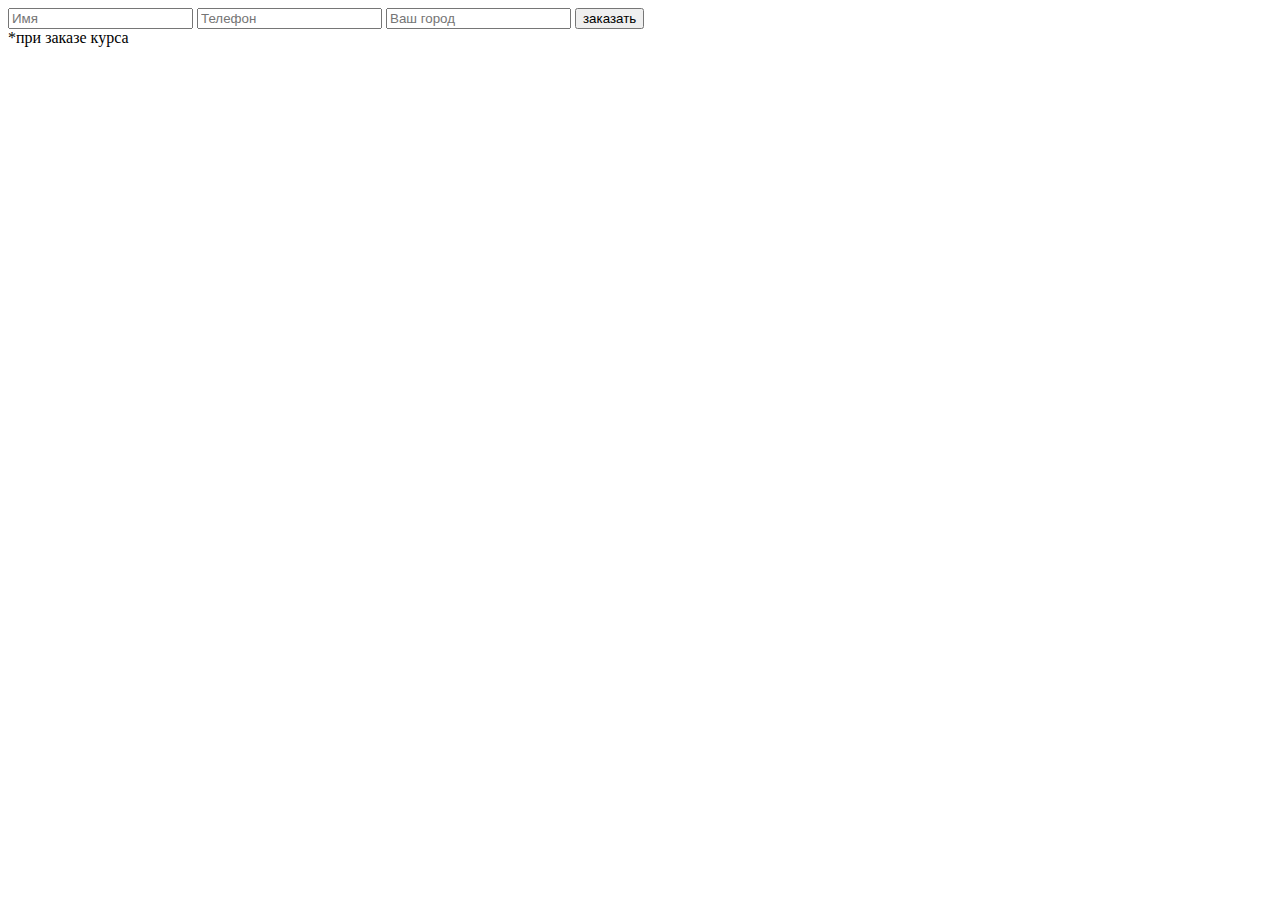
<file: form.html>
<!DOCTYPE html>
<html lang="en">
<head>
    <meta charset="UTF-8">
    <meta name="viewport" content="width=device-width, initial-scale=1.0">
    <title>Document</title>
</head>
<body>
    <form action="/send.php" method="POST">
        <div class="form__wrapper">
          <input type="text" name="your-name" placeholder="Имя">
          <input type="text" name="your-phone" placeholder="Телефон">
          <input type="text" name="address_city" placeholder="Ваш город">
          <button>заказать</button>
        </div>
        <div>*при заказе курса</div>
      </form>
</body>
</html>
</file>
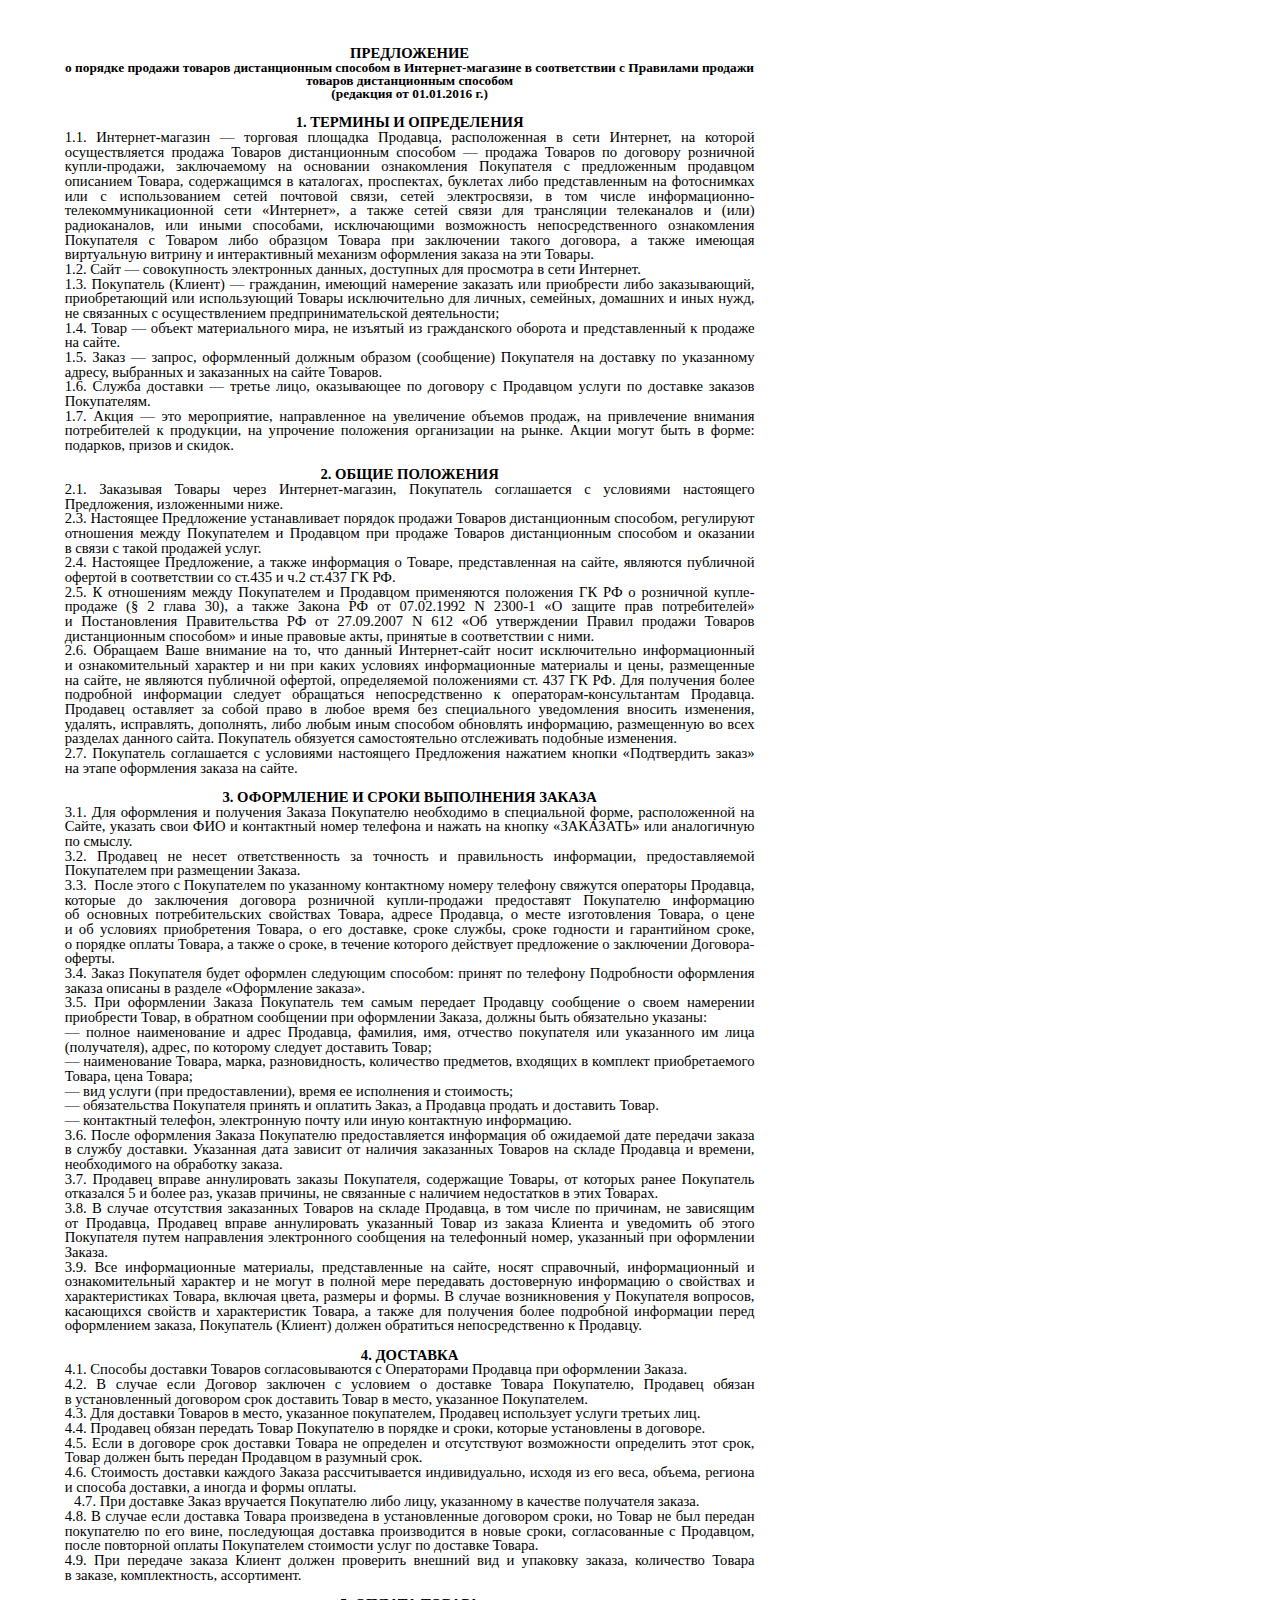
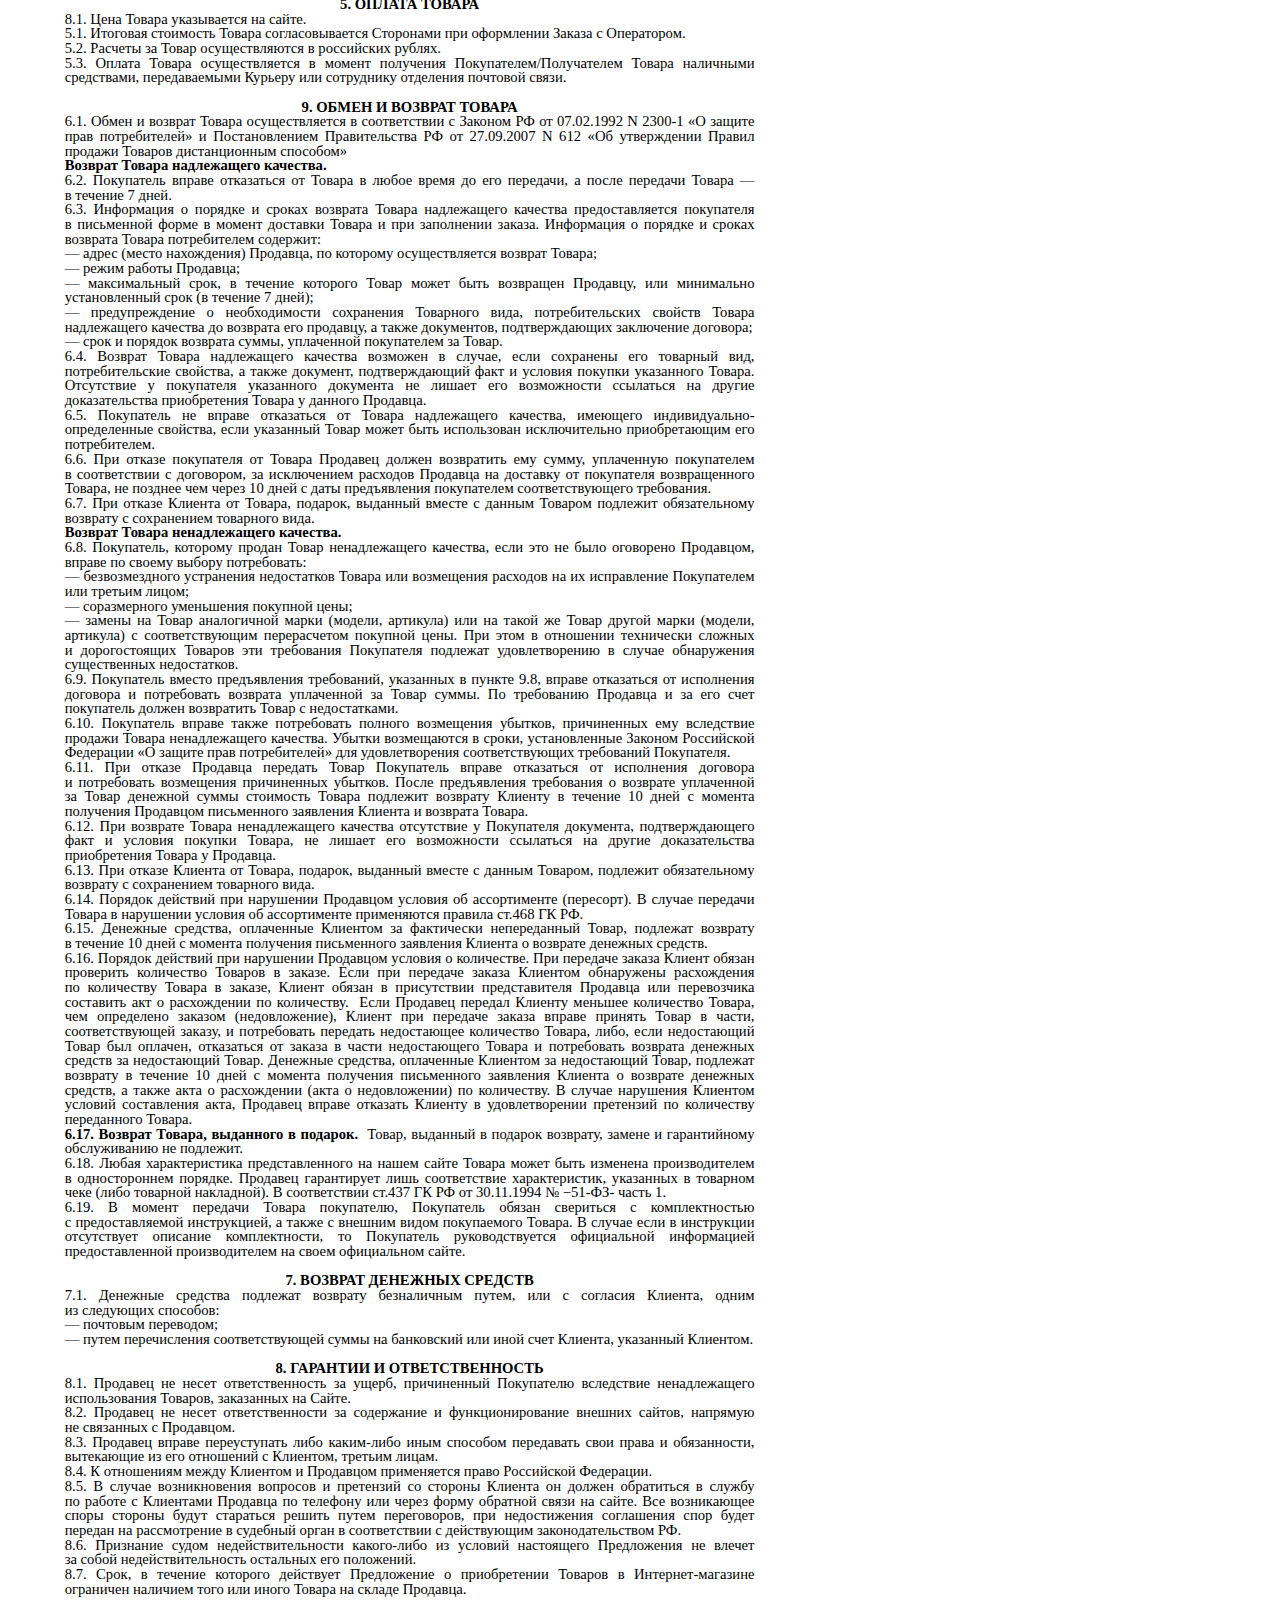
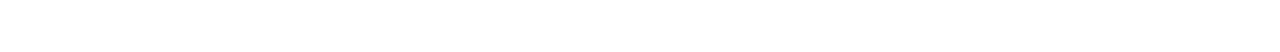
<file: oferta.html>
<html>
   <head>
      <title>Публичная оферта</title>
      <meta content="text/html; charset=UTF-8" http-equiv="content-type">
      <style type="text/css">ol{margin:0;padding:0}table td,table th{padding:0}.c3{padding-bottom:0pt;line-height:1.0;orphans:2;widows:2;text-align:center}.c0{padding-bottom:0pt;line-height:1.0;orphans:2;widows:2;text-align:justify}.c5{background-color:#ffffff;max-width:517.4pt;padding:28.4pt 35.4pt 35.5pt 42.5pt}.c1{font-weight:bold;font-family:"Times New Roman"}.c2{color:#000000;font-family:"Times New Roman"}.c10{font-size:10pt}.c7{margin-left:7.1pt}.c11{text-indent:-7.1pt}.c4{color:#e1207c}.c6{color:#000000}.c8{height:11pt}.c9{font-family:"Times New Roman"}.title{padding-top:24pt;color:#000000;font-weight:bold;font-size:36pt;padding-bottom:6pt;font-family:"Calibri";line-height:1.0791666666666666;page-break-after:avoid;orphans:2;widows:2;text-align:left}.subtitle{padding-top:18pt;color:#666666;font-size:24pt;padding-bottom:4pt;font-family:"Georgia";line-height:1.0791666666666666;page-break-after:avoid;font-style:italic;orphans:2;widows:2;text-align:left}li{color:#000000;font-size:11pt;font-family:"Calibri"}p{margin:0;color:#000000;font-size:11pt;font-family:"Calibri"}h1{padding-top:5pt;color:#000000;font-weight:bold;font-size:24pt;padding-bottom:5pt;font-family:"Times New Roman";line-height:1.0;page-break-after:avoid;orphans:2;widows:2;text-align:left}h2{padding-top:5pt;color:#000000;font-weight:bold;font-size:18pt;padding-bottom:5pt;font-family:"Times New Roman";line-height:1.0;page-break-after:avoid;orphans:2;widows:2;text-align:left}h3{padding-top:14pt;color:#000000;font-weight:bold;font-size:14pt;padding-bottom:4pt;font-family:"Calibri";line-height:1.0791666666666666;page-break-after:avoid;orphans:2;widows:2;text-align:left}h4{padding-top:12pt;color:#000000;font-weight:bold;font-size:12pt;padding-bottom:2pt;font-family:"Calibri";line-height:1.0791666666666666;page-break-after:avoid;orphans:2;widows:2;text-align:left}h5{padding-top:11pt;color:#000000;font-weight:bold;font-size:11pt;padding-bottom:2pt;font-family:"Calibri";line-height:1.0791666666666666;page-break-after:avoid;orphans:2;widows:2;text-align:left}h6{padding-top:10pt;color:#000000;font-weight:bold;font-size:10pt;padding-bottom:2pt;font-family:"Calibri";line-height:1.0791666666666666;page-break-after:avoid;orphans:2;widows:2;text-align:left}</style>
   </head>
   <body class="c5">
      <p class="c3"><span class="c1">&#1055;&#1056;&#1045;&#1044;&#1051;&#1054;&#1046;&#1045;&#1053;&#1048;&#1045;</span></p>
      <p class="c3"><span class="c1 c6 c10">&#1086;&nbsp;&#1087;&#1086;&#1088;&#1103;&#1076;&#1082;&#1077; &#1087;&#1088;&#1086;&#1076;&#1072;&#1078;&#1080; &#1090;&#1086;&#1074;&#1072;&#1088;&#1086;&#1074; &#1076;&#1080;&#1089;&#1090;&#1072;&#1085;&#1094;&#1080;&#1086;&#1085;&#1085;&#1099;&#1084; &#1089;&#1087;&#1086;&#1089;&#1086;&#1073;&#1086;&#1084; &#1074;&nbsp;&#1048;&#1085;&#1090;&#1077;&#1088;&#1085;&#1077;&#1090;-&#1084;&#1072;&#1075;&#1072;&#1079;&#1080;&#1085;&#1077; &#1074; &#1089;&#1086;&#1086;&#1090;&#1074;&#1077;&#1090;&#1089;&#1090;&#1074;&#1080;&#1080; &#1089;&nbsp;&#1055;&#1088;&#1072;&#1074;&#1080;&#1083;&#1072;&#1084;&#1080; &#1087;&#1088;&#1086;&#1076;&#1072;&#1078;&#1080; &#1090;&#1086;&#1074;&#1072;&#1088;&#1086;&#1074; &#1076;&#1080;&#1089;&#1090;&#1072;&#1085;&#1094;&#1080;&#1086;&#1085;&#1085;&#1099;&#1084; &#1089;&#1087;&#1086;&#1089;&#1086;&#1073;&#1086;&#1084;</span></p>
      <p class="c3"><span class="c1 c10 c6">(&#1088;&#1077;&#1076;&#1072;&#1082;&#1094;&#1080;&#1103; &#1086;&#1090; 01.01.2016 &#1075;.)</span></p>
      <p class="c0 c8"><span class="c9"></span></p>
      <p class="c3"><span class="c1">1. &#1058;&#1045;&#1056;&#1052;&#1048;&#1053;&#1067; &#1048;&nbsp;&#1054;&#1055;&#1056;&#1045;&#1044;&#1045;&#1051;&#1045;&#1053;&#1048;&#1071;</span></p>
      <p class="c0"><span class="c2">1.1. &#1048;&#1085;&#1090;&#1077;&#1088;&#1085;&#1077;&#1090;-&#1084;&#1072;&#1075;&#1072;&#1079;&#1080;&#1085;&nbsp;&mdash; &#1090;&#1086;&#1088;&#1075;&#1086;&#1074;&#1072;&#1103; &#1087;&#1083;&#1086;&#1097;&#1072;&#1076;&#1082;&#1072; &#1055;&#1088;&#1086;&#1076;&#1072;&#1074;&#1094;&#1072;, &#1088;&#1072;&#1089;&#1087;&#1086;&#1083;&#1086;&#1078;&#1077;&#1085;&#1085;&#1072;&#1103; &#1074;&nbsp;&#1089;&#1077;&#1090;&#1080; &#1048;&#1085;&#1090;&#1077;&#1088;&#1085;&#1077;&#1090;, &#1085;&#1072;&nbsp;&#1082;&#1086;&#1090;&#1086;&#1088;&#1086;&#1081; &#1086;&#1089;&#1091;&#1097;&#1077;&#1089;&#1090;&#1074;&#1083;&#1103;&#1077;&#1090;&#1089;&#1103; &#1087;&#1088;&#1086;&#1076;&#1072;&#1078;&#1072; &#1058;&#1086;&#1074;&#1072;&#1088;&#1086;&#1074; &#1076;&#1080;&#1089;&#1090;&#1072;&#1085;&#1094;&#1080;&#1086;&#1085;&#1085;&#1099;&#1084; &#1089;&#1087;&#1086;&#1089;&#1086;&#1073;&#1086;&#1084;&nbsp;&mdash; &#1087;&#1088;&#1086;&#1076;&#1072;&#1078;&#1072; &#1058;&#1086;&#1074;&#1072;&#1088;&#1086;&#1074; &#1087;&#1086;&nbsp;&#1076;&#1086;&#1075;&#1086;&#1074;&#1086;&#1088;&#1091; &#1088;&#1086;&#1079;&#1085;&#1080;&#1095;&#1085;&#1086;&#1081; &#1082;&#1091;&#1087;&#1083;&#1080;-&#1087;&#1088;&#1086;&#1076;&#1072;&#1078;&#1080;, &#1079;&#1072;&#1082;&#1083;&#1102;&#1095;&#1072;&#1077;&#1084;&#1086;&#1084;&#1091; &#1085;&#1072;&nbsp;&#1086;&#1089;&#1085;&#1086;&#1074;&#1072;&#1085;&#1080;&#1080; &#1086;&#1079;&#1085;&#1072;&#1082;&#1086;&#1084;&#1083;&#1077;&#1085;&#1080;&#1103; &#1055;&#1086;&#1082;&#1091;&#1087;&#1072;&#1090;&#1077;&#1083;&#1103; &#1089;&nbsp;&#1087;&#1088;&#1077;&#1076;&#1083;&#1086;&#1078;&#1077;&#1085;&#1085;&#1099;&#1084; &#1087;&#1088;&#1086;&#1076;&#1072;&#1074;&#1094;&#1086;&#1084; &#1086;&#1087;&#1080;&#1089;&#1072;&#1085;&#1080;&#1077;&#1084; &#1058;&#1086;&#1074;&#1072;&#1088;&#1072;, &#1089;&#1086;&#1076;&#1077;&#1088;&#1078;&#1072;&#1097;&#1080;&#1084;&#1089;&#1103; &#1074;&nbsp;&#1082;&#1072;&#1090;&#1072;&#1083;&#1086;&#1075;&#1072;&#1093;, &#1087;&#1088;&#1086;&#1089;&#1087;&#1077;&#1082;&#1090;&#1072;&#1093;, &#1073;&#1091;&#1082;&#1083;&#1077;&#1090;&#1072;&#1093; &#1083;&#1080;&#1073;&#1086; &#1087;&#1088;&#1077;&#1076;&#1089;&#1090;&#1072;&#1074;&#1083;&#1077;&#1085;&#1085;&#1099;&#1084; &#1085;&#1072;&nbsp;&#1092;&#1086;&#1090;&#1086;&#1089;&#1085;&#1080;&#1084;&#1082;&#1072;&#1093; &#1080;&#1083;&#1080; &#1089;&nbsp;&#1080;&#1089;&#1087;&#1086;&#1083;&#1100;&#1079;&#1086;&#1074;&#1072;&#1085;&#1080;&#1077;&#1084; &#1089;&#1077;&#1090;&#1077;&#1081; &#1087;&#1086;&#1095;&#1090;&#1086;&#1074;&#1086;&#1081; &#1089;&#1074;&#1103;&#1079;&#1080;, &#1089;&#1077;&#1090;&#1077;&#1081; &#1101;&#1083;&#1077;&#1082;&#1090;&#1088;&#1086;&#1089;&#1074;&#1103;&#1079;&#1080;, &#1074;&nbsp;&#1090;&#1086;&#1084; &#1095;&#1080;&#1089;&#1083;&#1077; &#1080;&#1085;&#1092;&#1086;&#1088;&#1084;&#1072;&#1094;&#1080;&#1086;&#1085;&#1085;&#1086;-&#1090;&#1077;&#1083;&#1077;&#1082;&#1086;&#1084;&#1084;&#1091;&#1085;&#1080;&#1082;&#1072;&#1094;&#1080;&#1086;&#1085;&#1085;&#1086;&#1081; &#1089;&#1077;&#1090;&#1080; &laquo;&#1048;&#1085;&#1090;&#1077;&#1088;&#1085;&#1077;&#1090;&raquo;, &#1072;&nbsp;&#1090;&#1072;&#1082;&#1078;&#1077; &#1089;&#1077;&#1090;&#1077;&#1081; &#1089;&#1074;&#1103;&#1079;&#1080; &#1076;&#1083;&#1103; &#1090;&#1088;&#1072;&#1085;&#1089;&#1083;&#1103;&#1094;&#1080;&#1080; &#1090;&#1077;&#1083;&#1077;&#1082;&#1072;&#1085;&#1072;&#1083;&#1086;&#1074;&nbsp;&#1080; (&#1080;&#1083;&#1080;) &#1088;&#1072;&#1076;&#1080;&#1086;&#1082;&#1072;&#1085;&#1072;&#1083;&#1086;&#1074;, &#1080;&#1083;&#1080; &#1080;&#1085;&#1099;&#1084;&#1080; &#1089;&#1087;&#1086;&#1089;&#1086;&#1073;&#1072;&#1084;&#1080;, &#1080;&#1089;&#1082;&#1083;&#1102;&#1095;&#1072;&#1102;&#1097;&#1080;&#1084;&#1080; &#1074;&#1086;&#1079;&#1084;&#1086;&#1078;&#1085;&#1086;&#1089;&#1090;&#1100; &#1085;&#1077;&#1087;&#1086;&#1089;&#1088;&#1077;&#1076;&#1089;&#1090;&#1074;&#1077;&#1085;&#1085;&#1086;&#1075;&#1086; &#1086;&#1079;&#1085;&#1072;&#1082;&#1086;&#1084;&#1083;&#1077;&#1085;&#1080;&#1103; &#1055;&#1086;&#1082;&#1091;&#1087;&#1072;&#1090;&#1077;&#1083;&#1103; &#1089;&nbsp;&#1058;&#1086;&#1074;&#1072;&#1088;&#1086;&#1084; &#1083;&#1080;&#1073;&#1086; &#1086;&#1073;&#1088;&#1072;&#1079;&#1094;&#1086;&#1084; &#1058;&#1086;&#1074;&#1072;&#1088;&#1072; &#1087;&#1088;&#1080; &#1079;&#1072;&#1082;&#1083;&#1102;&#1095;&#1077;&#1085;&#1080;&#1080; &#1090;&#1072;&#1082;&#1086;&#1075;&#1086; &#1076;&#1086;&#1075;&#1086;&#1074;&#1086;&#1088;&#1072;, &#1072;&nbsp;&#1090;&#1072;&#1082;&#1078;&#1077; &#1080;&#1084;&#1077;&#1102;&#1097;&#1072;&#1103; &#1074;&#1080;&#1088;&#1090;&#1091;&#1072;&#1083;&#1100;&#1085;&#1091;&#1102; &#1074;&#1080;&#1090;&#1088;&#1080;&#1085;&#1091; &#1080;&nbsp;&#1080;&#1085;&#1090;&#1077;&#1088;&#1072;&#1082;&#1090;&#1080;&#1074;&#1085;&#1099;&#1081; &#1084;&#1077;&#1093;&#1072;&#1085;&#1080;&#1079;&#1084; &#1086;&#1092;&#1086;&#1088;&#1084;&#1083;&#1077;&#1085;&#1080;&#1103; &#1079;&#1072;&#1082;&#1072;&#1079;&#1072; &#1085;&#1072;&nbsp;&#1101;&#1090;&#1080; &#1058;&#1086;&#1074;&#1072;&#1088;&#1099;.</span></p>
      <p class="c0"><span class="c2">1.2. &#1057;&#1072;&#1081;&#1090; &mdash; &#1089;&#1086;&#1074;&#1086;&#1082;&#1091;&#1087;&#1085;&#1086;&#1089;&#1090;&#1100; &#1101;&#1083;&#1077;&#1082;&#1090;&#1088;&#1086;&#1085;&#1085;&#1099;&#1093; &#1076;&#1072;&#1085;&#1085;&#1099;&#1093;, &#1076;&#1086;&#1089;&#1090;&#1091;&#1087;&#1085;&#1099;&#1093; &#1076;&#1083;&#1103; &#1087;&#1088;&#1086;&#1089;&#1084;&#1086;&#1090;&#1088;&#1072; &#1074;&nbsp;&#1089;&#1077;&#1090;&#1080; &#1048;&#1085;&#1090;&#1077;&#1088;&#1085;&#1077;&#1090;. </span></p>
      <p class="c0"><span class="c2">1.3. &#1055;&#1086;&#1082;&#1091;&#1087;&#1072;&#1090;&#1077;&#1083;&#1100; (&#1050;&#1083;&#1080;&#1077;&#1085;&#1090;) &mdash; &#1075;&#1088;&#1072;&#1078;&#1076;&#1072;&#1085;&#1080;&#1085;, &#1080;&#1084;&#1077;&#1102;&#1097;&#1080;&#1081; &#1085;&#1072;&#1084;&#1077;&#1088;&#1077;&#1085;&#1080;&#1077; &#1079;&#1072;&#1082;&#1072;&#1079;&#1072;&#1090;&#1100; &#1080;&#1083;&#1080; &#1087;&#1088;&#1080;&#1086;&#1073;&#1088;&#1077;&#1089;&#1090;&#1080; &#1083;&#1080;&#1073;&#1086; &#1079;&#1072;&#1082;&#1072;&#1079;&#1099;&#1074;&#1072;&#1102;&#1097;&#1080;&#1081;, &#1087;&#1088;&#1080;&#1086;&#1073;&#1088;&#1077;&#1090;&#1072;&#1102;&#1097;&#1080;&#1081; &#1080;&#1083;&#1080; &#1080;&#1089;&#1087;&#1086;&#1083;&#1100;&#1079;&#1091;&#1102;&#1097;&#1080;&#1081; &#1058;&#1086;&#1074;&#1072;&#1088;&#1099; &#1080;&#1089;&#1082;&#1083;&#1102;&#1095;&#1080;&#1090;&#1077;&#1083;&#1100;&#1085;&#1086; &#1076;&#1083;&#1103; &#1083;&#1080;&#1095;&#1085;&#1099;&#1093;, &#1089;&#1077;&#1084;&#1077;&#1081;&#1085;&#1099;&#1093;, &#1076;&#1086;&#1084;&#1072;&#1096;&#1085;&#1080;&#1093; &#1080;&nbsp;&#1080;&#1085;&#1099;&#1093; &#1085;&#1091;&#1078;&#1076;, &#1085;&#1077;&nbsp;&#1089;&#1074;&#1103;&#1079;&#1072;&#1085;&#1085;&#1099;&#1093; &#1089;&nbsp;&#1086;&#1089;&#1091;&#1097;&#1077;&#1089;&#1090;&#1074;&#1083;&#1077;&#1085;&#1080;&#1077;&#1084; &#1087;&#1088;&#1077;&#1076;&#1087;&#1088;&#1080;&#1085;&#1080;&#1084;&#1072;&#1090;&#1077;&#1083;&#1100;&#1089;&#1082;&#1086;&#1081; &#1076;&#1077;&#1103;&#1090;&#1077;&#1083;&#1100;&#1085;&#1086;&#1089;&#1090;&#1080;;</span></p>
      <p class="c0"><span class="c2">1.4. &#1058;&#1086;&#1074;&#1072;&#1088; &mdash; &#1086;&#1073;&#1098;&#1077;&#1082;&#1090; &#1084;&#1072;&#1090;&#1077;&#1088;&#1080;&#1072;&#1083;&#1100;&#1085;&#1086;&#1075;&#1086; &#1084;&#1080;&#1088;&#1072;, &#1085;&#1077; &#1080;&#1079;&#1098;&#1103;&#1090;&#1099;&#1081; &#1080;&#1079; &#1075;&#1088;&#1072;&#1078;&#1076;&#1072;&#1085;&#1089;&#1082;&#1086;&#1075;&#1086; &#1086;&#1073;&#1086;&#1088;&#1086;&#1090;&#1072; &#1080; &#1087;&#1088;&#1077;&#1076;&#1089;&#1090;&#1072;&#1074;&#1083;&#1077;&#1085;&#1085;&#1099;&#1081; &#1082; &#1087;&#1088;&#1086;&#1076;&#1072;&#1078;&#1077; &#1085;&#1072; &#1089;&#1072;&#1081;&#1090;&#1077;.</span></p>
      <p class="c0"><span class="c2">1.5. &#1047;&#1072;&#1082;&#1072;&#1079;&nbsp;&mdash; &#1079;&#1072;&#1087;&#1088;&#1086;&#1089;, &#1086;&#1092;&#1086;&#1088;&#1084;&#1083;&#1077;&#1085;&#1085;&#1099;&#1081; &#1076;&#1086;&#1083;&#1078;&#1085;&#1099;&#1084; &#1086;&#1073;&#1088;&#1072;&#1079;&#1086;&#1084; (&#1089;&#1086;&#1086;&#1073;&#1097;&#1077;&#1085;&#1080;&#1077;) &#1055;&#1086;&#1082;&#1091;&#1087;&#1072;&#1090;&#1077;&#1083;&#1103; &#1085;&#1072;&nbsp;&#1076;&#1086;&#1089;&#1090;&#1072;&#1074;&#1082;&#1091; &#1087;&#1086;&nbsp;&#1091;&#1082;&#1072;&#1079;&#1072;&#1085;&#1085;&#1086;&#1084;&#1091; &#1072;&#1076;&#1088;&#1077;&#1089;&#1091;, &#1074;&#1099;&#1073;&#1088;&#1072;&#1085;&#1085;&#1099;&#1093; &#1080;&nbsp;&#1079;&#1072;&#1082;&#1072;&#1079;&#1072;&#1085;&#1085;&#1099;&#1093; &#1085;&#1072;&nbsp;&#1089;&#1072;&#1081;&#1090;&#1077; &#1058;&#1086;&#1074;&#1072;&#1088;&#1086;&#1074;.</span></p>
      <p class="c0"><span class="c2">1.6. &#1057;&#1083;&#1091;&#1078;&#1073;&#1072; &#1076;&#1086;&#1089;&#1090;&#1072;&#1074;&#1082;&#1080;&nbsp;&mdash; &#1090;&#1088;&#1077;&#1090;&#1100;&#1077; &#1083;&#1080;&#1094;&#1086;, &#1086;&#1082;&#1072;&#1079;&#1099;&#1074;&#1072;&#1102;&#1097;&#1077;&#1077; &#1087;&#1086;&nbsp;&#1076;&#1086;&#1075;&#1086;&#1074;&#1086;&#1088;&#1091; &#1089;&nbsp;&#1055;&#1088;&#1086;&#1076;&#1072;&#1074;&#1094;&#1086;&#1084; &#1091;&#1089;&#1083;&#1091;&#1075;&#1080; &#1087;&#1086;&nbsp;&#1076;&#1086;&#1089;&#1090;&#1072;&#1074;&#1082;&#1077; &#1079;&#1072;&#1082;&#1072;&#1079;&#1086;&#1074; &#1055;&#1086;&#1082;&#1091;&#1087;&#1072;&#1090;&#1077;&#1083;&#1103;&#1084;.</span></p>
      <p class="c0"><span class="c2">1.7. &#1040;&#1082;&#1094;&#1080;&#1103; &mdash; &#1101;&#1090;&#1086; &#1084;&#1077;&#1088;&#1086;&#1087;&#1088;&#1080;&#1103;&#1090;&#1080;&#1077;, &#1085;&#1072;&#1087;&#1088;&#1072;&#1074;&#1083;&#1077;&#1085;&#1085;&#1086;&#1077; &#1085;&#1072;&nbsp;&#1091;&#1074;&#1077;&#1083;&#1080;&#1095;&#1077;&#1085;&#1080;&#1077; &#1086;&#1073;&#1098;&#1077;&#1084;&#1086;&#1074; &#1087;&#1088;&#1086;&#1076;&#1072;&#1078;, &#1085;&#1072;&nbsp;&#1087;&#1088;&#1080;&#1074;&#1083;&#1077;&#1095;&#1077;&#1085;&#1080;&#1077; &#1074;&#1085;&#1080;&#1084;&#1072;&#1085;&#1080;&#1103; &#1087;&#1086;&#1090;&#1088;&#1077;&#1073;&#1080;&#1090;&#1077;&#1083;&#1077;&#1081; &#1082;&nbsp;&#1087;&#1088;&#1086;&#1076;&#1091;&#1082;&#1094;&#1080;&#1080;, &#1085;&#1072;&nbsp;&#1091;&#1087;&#1088;&#1086;&#1095;&#1077;&#1085;&#1080;&#1077; &#1087;&#1086;&#1083;&#1086;&#1078;&#1077;&#1085;&#1080;&#1103; &#1086;&#1088;&#1075;&#1072;&#1085;&#1080;&#1079;&#1072;&#1094;&#1080;&#1080; &#1085;&#1072;&nbsp;&#1088;&#1099;&#1085;&#1082;&#1077;. &#1040;&#1082;&#1094;&#1080;&#1080; &#1084;&#1086;&#1075;&#1091;&#1090; &#1073;&#1099;&#1090;&#1100; &#1074;&nbsp;&#1092;&#1086;&#1088;&#1084;&#1077;: &#1087;&#1086;&#1076;&#1072;&#1088;&#1082;&#1086;&#1074;, &#1087;&#1088;&#1080;&#1079;&#1086;&#1074; &#1080;&nbsp;&#1089;&#1082;&#1080;&#1076;&#1086;&#1082;.</span></p>
      <p class="c3"><span class="c2"><br></span><span class="c1">2. &#1054;&#1041;&#1065;&#1048;&#1045; &#1055;&#1054;&#1051;&#1054;&#1046;&#1045;&#1053;&#1048;&#1071;</span></p>
      <p class="c0"><span class="c2">2.1. &#1047;&#1072;&#1082;&#1072;&#1079;&#1099;&#1074;&#1072;&#1103; &#1058;&#1086;&#1074;&#1072;&#1088;&#1099; &#1095;&#1077;&#1088;&#1077;&#1079; &#1048;&#1085;&#1090;&#1077;&#1088;&#1085;&#1077;&#1090;-&#1084;&#1072;&#1075;&#1072;&#1079;&#1080;&#1085;, &#1055;&#1086;&#1082;&#1091;&#1087;&#1072;&#1090;&#1077;&#1083;&#1100; &#1089;&#1086;&#1075;&#1083;&#1072;&#1096;&#1072;&#1077;&#1090;&#1089;&#1103; &#1089;&nbsp;&#1091;&#1089;&#1083;&#1086;&#1074;&#1080;&#1103;&#1084;&#1080; &#1085;&#1072;&#1089;&#1090;&#1086;&#1103;&#1097;&#1077;&#1075;&#1086; &#1055;&#1088;&#1077;&#1076;&#1083;&#1086;&#1078;&#1077;&#1085;&#1080;&#1103;, &#1080;&#1079;&#1083;&#1086;&#1078;&#1077;&#1085;&#1085;&#1099;&#1084;&#1080; &#1085;&#1080;&#1078;&#1077;.</span></p>
      <p class="c0"><span class="c2">2.3. &#1053;&#1072;&#1089;&#1090;&#1086;&#1103;&#1097;&#1077;&#1077; &#1055;&#1088;&#1077;&#1076;&#1083;&#1086;&#1078;&#1077;&#1085;&#1080;&#1077; &#1091;&#1089;&#1090;&#1072;&#1085;&#1072;&#1074;&#1083;&#1080;&#1074;&#1072;&#1077;&#1090; &#1087;&#1086;&#1088;&#1103;&#1076;&#1086;&#1082; &#1087;&#1088;&#1086;&#1076;&#1072;&#1078;&#1080; &#1058;&#1086;&#1074;&#1072;&#1088;&#1086;&#1074; &#1076;&#1080;&#1089;&#1090;&#1072;&#1085;&#1094;&#1080;&#1086;&#1085;&#1085;&#1099;&#1084; &#1089;&#1087;&#1086;&#1089;&#1086;&#1073;&#1086;&#1084;, &#1088;&#1077;&#1075;&#1091;&#1083;&#1080;&#1088;&#1091;&#1102;&#1090; &#1086;&#1090;&#1085;&#1086;&#1096;&#1077;&#1085;&#1080;&#1103; &#1084;&#1077;&#1078;&#1076;&#1091; &#1055;&#1086;&#1082;&#1091;&#1087;&#1072;&#1090;&#1077;&#1083;&#1077;&#1084; &#1080;&nbsp;&#1055;&#1088;&#1086;&#1076;&#1072;&#1074;&#1094;&#1086;&#1084; &#1087;&#1088;&#1080; &#1087;&#1088;&#1086;&#1076;&#1072;&#1078;&#1077; &#1058;&#1086;&#1074;&#1072;&#1088;&#1086;&#1074; &#1076;&#1080;&#1089;&#1090;&#1072;&#1085;&#1094;&#1080;&#1086;&#1085;&#1085;&#1099;&#1084; &#1089;&#1087;&#1086;&#1089;&#1086;&#1073;&#1086;&#1084; &#1080;&nbsp;&#1086;&#1082;&#1072;&#1079;&#1072;&#1085;&#1080;&#1080; &#1074;&nbsp;&#1089;&#1074;&#1103;&#1079;&#1080; &#1089;&nbsp;&#1090;&#1072;&#1082;&#1086;&#1081; &#1087;&#1088;&#1086;&#1076;&#1072;&#1078;&#1077;&#1081; &#1091;&#1089;&#1083;&#1091;&#1075;.</span></p>
      <p class="c0"><span class="c2">2.4. &#1053;&#1072;&#1089;&#1090;&#1086;&#1103;&#1097;&#1077;&#1077; &#1055;&#1088;&#1077;&#1076;&#1083;&#1086;&#1078;&#1077;&#1085;&#1080;&#1077;, &#1072;&nbsp;&#1090;&#1072;&#1082;&#1078;&#1077; &#1080;&#1085;&#1092;&#1086;&#1088;&#1084;&#1072;&#1094;&#1080;&#1103; &#1086;&nbsp;&#1058;&#1086;&#1074;&#1072;&#1088;&#1077;, &#1087;&#1088;&#1077;&#1076;&#1089;&#1090;&#1072;&#1074;&#1083;&#1077;&#1085;&#1085;&#1072;&#1103; &#1085;&#1072;&nbsp;&#1089;&#1072;&#1081;&#1090;&#1077;, &#1103;&#1074;&#1083;&#1103;&#1102;&#1090;&#1089;&#1103; &#1087;&#1091;&#1073;&#1083;&#1080;&#1095;&#1085;&#1086;&#1081; &#1086;&#1092;&#1077;&#1088;&#1090;&#1086;&#1081; &#1074;&nbsp;&#1089;&#1086;&#1086;&#1090;&#1074;&#1077;&#1090;&#1089;&#1090;&#1074;&#1080;&#1080; &#1089;&#1086;&nbsp;&#1089;&#1090;.435 &#1080;&nbsp;&#1095;.2 &#1089;&#1090;.437&nbsp;&#1043;&#1050; &#1056;&#1060;.</span></p>
      <p class="c0"><span class="c2">2.5. &#1050;&nbsp;&#1086;&#1090;&#1085;&#1086;&#1096;&#1077;&#1085;&#1080;&#1103;&#1084; &#1084;&#1077;&#1078;&#1076;&#1091; &#1055;&#1086;&#1082;&#1091;&#1087;&#1072;&#1090;&#1077;&#1083;&#1077;&#1084; &#1080; &#1055;&#1088;&#1086;&#1076;&#1072;&#1074;&#1094;&#1086;&#1084; &#1087;&#1088;&#1080;&#1084;&#1077;&#1085;&#1103;&#1102;&#1090;&#1089;&#1103; &#1087;&#1086;&#1083;&#1086;&#1078;&#1077;&#1085;&#1080;&#1103; &#1043;&#1050; &#1056;&#1060; &#1086; &#1088;&#1086;&#1079;&#1085;&#1080;&#1095;&#1085;&#1086;&#1081; &#1082;&#1091;&#1087;&#1083;&#1077;-&#1087;&#1088;&#1086;&#1076;&#1072;&#1078;&#1077; (&sect; 2 &#1075;&#1083;&#1072;&#1074;&#1072;&nbsp;30), &#1072;&nbsp;&#1090;&#1072;&#1082;&#1078;&#1077; &#1047;&#1072;&#1082;&#1086;&#1085;&#1072; &#1056;&#1060;&nbsp;&#1086;&#1090;&nbsp;07.02.1992&nbsp;N 2300-1 &laquo;&#1054;&nbsp;&#1079;&#1072;&#1097;&#1080;&#1090;&#1077; &#1087;&#1088;&#1072;&#1074; &#1087;&#1086;&#1090;&#1088;&#1077;&#1073;&#1080;&#1090;&#1077;&#1083;&#1077;&#1081;&raquo; &#1080;&nbsp;&#1055;&#1086;&#1089;&#1090;&#1072;&#1085;&#1086;&#1074;&#1083;&#1077;&#1085;&#1080;&#1103; &#1055;&#1088;&#1072;&#1074;&#1080;&#1090;&#1077;&#1083;&#1100;&#1089;&#1090;&#1074;&#1072; &#1056;&#1060;&nbsp;&#1086;&#1090;&nbsp;27.09.2007&nbsp;N 612 &laquo;&#1054;&#1073;&nbsp;&#1091;&#1090;&#1074;&#1077;&#1088;&#1078;&#1076;&#1077;&#1085;&#1080;&#1080; &#1055;&#1088;&#1072;&#1074;&#1080;&#1083; &#1087;&#1088;&#1086;&#1076;&#1072;&#1078;&#1080; &#1058;&#1086;&#1074;&#1072;&#1088;&#1086;&#1074; &#1076;&#1080;&#1089;&#1090;&#1072;&#1085;&#1094;&#1080;&#1086;&#1085;&#1085;&#1099;&#1084; &#1089;&#1087;&#1086;&#1089;&#1086;&#1073;&#1086;&#1084;&raquo; &#1080;&nbsp;&#1080;&#1085;&#1099;&#1077; &#1087;&#1088;&#1072;&#1074;&#1086;&#1074;&#1099;&#1077; &#1072;&#1082;&#1090;&#1099;, &#1087;&#1088;&#1080;&#1085;&#1103;&#1090;&#1099;&#1077; &#1074;&nbsp;&#1089;&#1086;&#1086;&#1090;&#1074;&#1077;&#1090;&#1089;&#1090;&#1074;&#1080;&#1080; &#1089;&nbsp;&#1085;&#1080;&#1084;&#1080;.</span></p>
      <p class="c0"><span class="c2">2.6. &#1054;&#1073;&#1088;&#1072;&#1097;&#1072;&#1077;&#1084; &#1042;&#1072;&#1096;&#1077; &#1074;&#1085;&#1080;&#1084;&#1072;&#1085;&#1080;&#1077; &#1085;&#1072;&nbsp;&#1090;&#1086;, &#1095;&#1090;&#1086; &#1076;&#1072;&#1085;&#1085;&#1099;&#1081; &#1048;&#1085;&#1090;&#1077;&#1088;&#1085;&#1077;&#1090;-&#1089;&#1072;&#1081;&#1090; &#1085;&#1086;&#1089;&#1080;&#1090; &#1080;&#1089;&#1082;&#1083;&#1102;&#1095;&#1080;&#1090;&#1077;&#1083;&#1100;&#1085;&#1086; &#1080;&#1085;&#1092;&#1086;&#1088;&#1084;&#1072;&#1094;&#1080;&#1086;&#1085;&#1085;&#1099;&#1081; &#1080;&nbsp;&#1086;&#1079;&#1085;&#1072;&#1082;&#1086;&#1084;&#1080;&#1090;&#1077;&#1083;&#1100;&#1085;&#1099;&#1081; &#1093;&#1072;&#1088;&#1072;&#1082;&#1090;&#1077;&#1088; &#1080;&nbsp;&#1085;&#1080;&nbsp;&#1087;&#1088;&#1080; &#1082;&#1072;&#1082;&#1080;&#1093; &#1091;&#1089;&#1083;&#1086;&#1074;&#1080;&#1103;&#1093; &#1080;&#1085;&#1092;&#1086;&#1088;&#1084;&#1072;&#1094;&#1080;&#1086;&#1085;&#1085;&#1099;&#1077; &#1084;&#1072;&#1090;&#1077;&#1088;&#1080;&#1072;&#1083;&#1099; &#1080;&nbsp;&#1094;&#1077;&#1085;&#1099;, &#1088;&#1072;&#1079;&#1084;&#1077;&#1097;&#1077;&#1085;&#1085;&#1099;&#1077; &#1085;&#1072;&nbsp;&#1089;&#1072;&#1081;&#1090;&#1077;, &#1085;&#1077;&nbsp;&#1103;&#1074;&#1083;&#1103;&#1102;&#1090;&#1089;&#1103; &#1087;&#1091;&#1073;&#1083;&#1080;&#1095;&#1085;&#1086;&#1081; &#1086;&#1092;&#1077;&#1088;&#1090;&#1086;&#1081;, &#1086;&#1087;&#1088;&#1077;&#1076;&#1077;&#1083;&#1103;&#1077;&#1084;&#1086;&#1081; &#1087;&#1086;&#1083;&#1086;&#1078;&#1077;&#1085;&#1080;&#1103;&#1084;&#1080;&nbsp;&#1089;&#1090;. 437&nbsp;&#1043;&#1050; &#1056;&#1060;. &#1044;&#1083;&#1103; &#1087;&#1086;&#1083;&#1091;&#1095;&#1077;&#1085;&#1080;&#1103; &#1073;&#1086;&#1083;&#1077;&#1077; &#1087;&#1086;&#1076;&#1088;&#1086;&#1073;&#1085;&#1086;&#1081; &#1080;&#1085;&#1092;&#1086;&#1088;&#1084;&#1072;&#1094;&#1080;&#1080; &#1089;&#1083;&#1077;&#1076;&#1091;&#1077;&#1090; &#1086;&#1073;&#1088;&#1072;&#1097;&#1072;&#1090;&#1100;&#1089;&#1103; &#1085;&#1077;&#1087;&#1086;&#1089;&#1088;&#1077;&#1076;&#1089;&#1090;&#1074;&#1077;&#1085;&#1085;&#1086; &#1082;&nbsp;&#1086;&#1087;&#1077;&#1088;&#1072;&#1090;&#1086;&#1088;&#1072;&#1084;-&#1082;&#1086;&#1085;&#1089;&#1091;&#1083;&#1100;&#1090;&#1072;&#1085;&#1090;&#1072;&#1084; &#1055;&#1088;&#1086;&#1076;&#1072;&#1074;&#1094;&#1072;. &#1055;&#1088;&#1086;&#1076;&#1072;&#1074;&#1077;&#1094; &#1086;&#1089;&#1090;&#1072;&#1074;&#1083;&#1103;&#1077;&#1090; &#1079;&#1072;&nbsp;&#1089;&#1086;&#1073;&#1086;&#1081; &#1087;&#1088;&#1072;&#1074;&#1086; &#1074;&nbsp;&#1083;&#1102;&#1073;&#1086;&#1077; &#1074;&#1088;&#1077;&#1084;&#1103; &#1073;&#1077;&#1079; &#1089;&#1087;&#1077;&#1094;&#1080;&#1072;&#1083;&#1100;&#1085;&#1086;&#1075;&#1086; &#1091;&#1074;&#1077;&#1076;&#1086;&#1084;&#1083;&#1077;&#1085;&#1080;&#1103; &#1074;&#1085;&#1086;&#1089;&#1080;&#1090;&#1100; &#1080;&#1079;&#1084;&#1077;&#1085;&#1077;&#1085;&#1080;&#1103;, &#1091;&#1076;&#1072;&#1083;&#1103;&#1090;&#1100;, &#1080;&#1089;&#1087;&#1088;&#1072;&#1074;&#1083;&#1103;&#1090;&#1100;, &#1076;&#1086;&#1087;&#1086;&#1083;&#1085;&#1103;&#1090;&#1100;, &#1083;&#1080;&#1073;&#1086; &#1083;&#1102;&#1073;&#1099;&#1084; &#1080;&#1085;&#1099;&#1084; &#1089;&#1087;&#1086;&#1089;&#1086;&#1073;&#1086;&#1084; &#1086;&#1073;&#1085;&#1086;&#1074;&#1083;&#1103;&#1090;&#1100; &#1080;&#1085;&#1092;&#1086;&#1088;&#1084;&#1072;&#1094;&#1080;&#1102;, &#1088;&#1072;&#1079;&#1084;&#1077;&#1097;&#1077;&#1085;&#1085;&#1091;&#1102; &#1074;&#1086;&nbsp;&#1074;&#1089;&#1077;&#1093; &#1088;&#1072;&#1079;&#1076;&#1077;&#1083;&#1072;&#1093; &#1076;&#1072;&#1085;&#1085;&#1086;&#1075;&#1086; &#1089;&#1072;&#1081;&#1090;&#1072;. &#1055;&#1086;&#1082;&#1091;&#1087;&#1072;&#1090;&#1077;&#1083;&#1100; &#1086;&#1073;&#1103;&#1079;&#1091;&#1077;&#1090;&#1089;&#1103; &#1089;&#1072;&#1084;&#1086;&#1089;&#1090;&#1086;&#1103;&#1090;&#1077;&#1083;&#1100;&#1085;&#1086; &#1086;&#1090;&#1089;&#1083;&#1077;&#1078;&#1080;&#1074;&#1072;&#1090;&#1100; &#1087;&#1086;&#1076;&#1086;&#1073;&#1085;&#1099;&#1077; &#1080;&#1079;&#1084;&#1077;&#1085;&#1077;&#1085;&#1080;&#1103;.</span></p>
      <p class="c0"><span class="c2">2.7. &#1055;&#1086;&#1082;&#1091;&#1087;&#1072;&#1090;&#1077;&#1083;&#1100; &#1089;&#1086;&#1075;&#1083;&#1072;&#1096;&#1072;&#1077;&#1090;&#1089;&#1103; &#1089;&nbsp;&#1091;&#1089;&#1083;&#1086;&#1074;&#1080;&#1103;&#1084;&#1080; &#1085;&#1072;&#1089;&#1090;&#1086;&#1103;&#1097;&#1077;&#1075;&#1086; &#1055;&#1088;&#1077;&#1076;&#1083;&#1086;&#1078;&#1077;&#1085;&#1080;&#1103; &#1085;&#1072;&#1078;&#1072;&#1090;&#1080;&#1077;&#1084; &#1082;&#1085;&#1086;&#1087;&#1082;&#1080; &laquo;&#1055;&#1086;&#1076;&#1090;&#1074;&#1077;&#1088;&#1076;&#1080;&#1090;&#1100; &#1079;&#1072;&#1082;&#1072;&#1079;&raquo; &#1085;&#1072;&nbsp;&#1101;&#1090;&#1072;&#1087;&#1077; &#1086;&#1092;&#1086;&#1088;&#1084;&#1083;&#1077;&#1085;&#1080;&#1103; &#1079;&#1072;&#1082;&#1072;&#1079;&#1072; &#1085;&#1072;&nbsp;&#1089;&#1072;&#1081;&#1090;&#1077;.</span></p>
      <p class="c3"><span class="c2"><br></span><span class="c1">3. &#1054;&#1060;&#1054;&#1056;&#1052;&#1051;&#1045;&#1053;&#1048;&#1045; &#1048;&nbsp;&#1057;&#1056;&#1054;&#1050;&#1048; &#1042;&#1067;&#1055;&#1054;&#1051;&#1053;&#1045;&#1053;&#1048;&#1071; &#1047;&#1040;&#1050;&#1040;&#1047;&#1040;</span></p>
      <p class="c0"><span class="c2">3.1. &#1044;&#1083;&#1103; &#1086;&#1092;&#1086;&#1088;&#1084;&#1083;&#1077;&#1085;&#1080;&#1103; &#1080;&nbsp;&#1087;&#1086;&#1083;&#1091;&#1095;&#1077;&#1085;&#1080;&#1103; &#1047;&#1072;&#1082;&#1072;&#1079;&#1072; &#1055;&#1086;&#1082;&#1091;&#1087;&#1072;&#1090;&#1077;&#1083;&#1102; &#1085;&#1077;&#1086;&#1073;&#1093;&#1086;&#1076;&#1080;&#1084;&#1086; &#1074; &#1089;&#1087;&#1077;&#1094;&#1080;&#1072;&#1083;&#1100;&#1085;&#1086;&#1081; &#1092;&#1086;&#1088;&#1084;&#1077;, &#1088;&#1072;&#1089;&#1087;&#1086;&#1083;&#1086;&#1078;&#1077;&#1085;&#1085;&#1086;&#1081; &#1085;&#1072; &#1057;&#1072;&#1081;&#1090;&#1077;, &#1091;&#1082;&#1072;&#1079;&#1072;&#1090;&#1100; &#1089;&#1074;&#1086;&#1080; &#1060;&#1048;&#1054; &#1080; &#1082;&#1086;&#1085;&#1090;&#1072;&#1082;&#1090;&#1085;&#1099;&#1081; &#1085;&#1086;&#1084;&#1077;&#1088; &#1090;&#1077;&#1083;&#1077;&#1092;&#1086;&#1085;&#1072; &#1080; &#1085;&#1072;&#1078;&#1072;&#1090;&#1100; &#1085;&#1072; &#1082;&#1085;&#1086;&#1087;&#1082;&#1091; &laquo;&#1047;&#1040;&#1050;&#1040;&#1047;&#1040;&#1058;&#1068;&raquo; &#1080;&#1083;&#1080; &#1072;&#1085;&#1072;&#1083;&#1086;&#1075;&#1080;&#1095;&#1085;&#1091;&#1102; &#1087;&#1086; &#1089;&#1084;&#1099;&#1089;&#1083;&#1091;.</span></p>
      <p class="c0"><span class="c2">3.2. &#1055;&#1088;&#1086;&#1076;&#1072;&#1074;&#1077;&#1094; &#1085;&#1077;&nbsp;&#1085;&#1077;&#1089;&#1077;&#1090; &#1086;&#1090;&#1074;&#1077;&#1090;&#1089;&#1090;&#1074;&#1077;&#1085;&#1085;&#1086;&#1089;&#1090;&#1100; &#1079;&#1072;&nbsp;&#1090;&#1086;&#1095;&#1085;&#1086;&#1089;&#1090;&#1100; &#1080;&nbsp;&#1087;&#1088;&#1072;&#1074;&#1080;&#1083;&#1100;&#1085;&#1086;&#1089;&#1090;&#1100; &#1080;&#1085;&#1092;&#1086;&#1088;&#1084;&#1072;&#1094;&#1080;&#1080;, &#1087;&#1088;&#1077;&#1076;&#1086;&#1089;&#1090;&#1072;&#1074;&#1083;&#1103;&#1077;&#1084;&#1086;&#1081; &#1055;&#1086;&#1082;&#1091;&#1087;&#1072;&#1090;&#1077;&#1083;&#1077;&#1084; &#1087;&#1088;&#1080; &#1088;&#1072;&#1079;&#1084;&#1077;&#1097;&#1077;&#1085;&#1080;&#1080; &#1047;&#1072;&#1082;&#1072;&#1079;&#1072;.</span></p>
      <p class="c0"><span class="c2">3.3. &nbsp;&#1055;&#1086;&#1089;&#1083;&#1077; &#1101;&#1090;&#1086;&#1075;&#1086; &#1089; &#1055;&#1086;&#1082;&#1091;&#1087;&#1072;&#1090;&#1077;&#1083;&#1077;&#1084; &#1087;&#1086; &#1091;&#1082;&#1072;&#1079;&#1072;&#1085;&#1085;&#1086;&#1084;&#1091; &#1082;&#1086;&#1085;&#1090;&#1072;&#1082;&#1090;&#1085;&#1086;&#1084;&#1091; &#1085;&#1086;&#1084;&#1077;&#1088;&#1091; &#1090;&#1077;&#1083;&#1077;&#1092;&#1086;&#1085;&#1091; &#1089;&#1074;&#1103;&#1078;&#1091;&#1090;&#1089;&#1103; &#1086;&#1087;&#1077;&#1088;&#1072;&#1090;&#1086;&#1088;&#1099; &#1055;&#1088;&#1086;&#1076;&#1072;&#1074;&#1094;&#1072;, &#1082;&#1086;&#1090;&#1086;&#1088;&#1099;&#1077; &#1076;&#1086;&nbsp;&#1079;&#1072;&#1082;&#1083;&#1102;&#1095;&#1077;&#1085;&#1080;&#1103; &#1076;&#1086;&#1075;&#1086;&#1074;&#1086;&#1088;&#1072; &#1088;&#1086;&#1079;&#1085;&#1080;&#1095;&#1085;&#1086;&#1081; &#1082;&#1091;&#1087;&#1083;&#1080;-&#1087;&#1088;&#1086;&#1076;&#1072;&#1078;&#1080; &#1087;&#1088;&#1077;&#1076;&#1086;&#1089;&#1090;&#1072;&#1074;&#1103;&#1090; &#1055;&#1086;&#1082;&#1091;&#1087;&#1072;&#1090;&#1077;&#1083;&#1102; &#1080;&#1085;&#1092;&#1086;&#1088;&#1084;&#1072;&#1094;&#1080;&#1102; &#1086;&#1073;&nbsp;&#1086;&#1089;&#1085;&#1086;&#1074;&#1085;&#1099;&#1093; &#1087;&#1086;&#1090;&#1088;&#1077;&#1073;&#1080;&#1090;&#1077;&#1083;&#1100;&#1089;&#1082;&#1080;&#1093; &#1089;&#1074;&#1086;&#1081;&#1089;&#1090;&#1074;&#1072;&#1093; &#1058;&#1086;&#1074;&#1072;&#1088;&#1072;, &#1072;&#1076;&#1088;&#1077;&#1089;&#1077; &#1055;&#1088;&#1086;&#1076;&#1072;&#1074;&#1094;&#1072;, &#1086;&nbsp;&#1084;&#1077;&#1089;&#1090;&#1077; &#1080;&#1079;&#1075;&#1086;&#1090;&#1086;&#1074;&#1083;&#1077;&#1085;&#1080;&#1103; &#1058;&#1086;&#1074;&#1072;&#1088;&#1072;, &#1086;&nbsp;&#1094;&#1077;&#1085;&#1077; &#1080;&nbsp;&#1086;&#1073;&nbsp;&#1091;&#1089;&#1083;&#1086;&#1074;&#1080;&#1103;&#1093; &#1087;&#1088;&#1080;&#1086;&#1073;&#1088;&#1077;&#1090;&#1077;&#1085;&#1080;&#1103; &#1058;&#1086;&#1074;&#1072;&#1088;&#1072;, &#1086;&nbsp;&#1077;&#1075;&#1086; &#1076;&#1086;&#1089;&#1090;&#1072;&#1074;&#1082;&#1077;, &#1089;&#1088;&#1086;&#1082;&#1077; &#1089;&#1083;&#1091;&#1078;&#1073;&#1099;, &#1089;&#1088;&#1086;&#1082;&#1077; &#1075;&#1086;&#1076;&#1085;&#1086;&#1089;&#1090;&#1080; &#1080;&nbsp;&#1075;&#1072;&#1088;&#1072;&#1085;&#1090;&#1080;&#1081;&#1085;&#1086;&#1084; &#1089;&#1088;&#1086;&#1082;&#1077;, &#1086;&nbsp;&#1087;&#1086;&#1088;&#1103;&#1076;&#1082;&#1077; &#1086;&#1087;&#1083;&#1072;&#1090;&#1099; &#1058;&#1086;&#1074;&#1072;&#1088;&#1072;, &#1072;&nbsp;&#1090;&#1072;&#1082;&#1078;&#1077; &#1086;&nbsp;&#1089;&#1088;&#1086;&#1082;&#1077;, &#1074;&nbsp;&#1090;&#1077;&#1095;&#1077;&#1085;&#1080;&#1077; &#1082;&#1086;&#1090;&#1086;&#1088;&#1086;&#1075;&#1086; &#1076;&#1077;&#1081;&#1089;&#1090;&#1074;&#1091;&#1077;&#1090; &#1087;&#1088;&#1077;&#1076;&#1083;&#1086;&#1078;&#1077;&#1085;&#1080;&#1077; &#1086;&nbsp;&#1079;&#1072;&#1082;&#1083;&#1102;&#1095;&#1077;&#1085;&#1080;&#1080; &#1044;&#1086;&#1075;&#1086;&#1074;&#1086;&#1088;&#1072;-&#1086;&#1092;&#1077;&#1088;&#1090;&#1099;.</span></p>
      <p class="c0"><span class="c2">3.4. &#1047;&#1072;&#1082;&#1072;&#1079; &#1055;&#1086;&#1082;&#1091;&#1087;&#1072;&#1090;&#1077;&#1083;&#1103; &#1073;&#1091;&#1076;&#1077;&#1090; &#1086;&#1092;&#1086;&#1088;&#1084;&#1083;&#1077;&#1085; &#1089;&#1083;&#1077;&#1076;&#1091;&#1102;&#1097;&#1080;&#1084; &#1089;&#1087;&#1086;&#1089;&#1086;&#1073;&#1086;&#1084;: &#1087;&#1088;&#1080;&#1085;&#1103;&#1090; &#1087;&#1086;&nbsp;&#1090;&#1077;&#1083;&#1077;&#1092;&#1086;&#1085;&#1091; &#1055;&#1086;&#1076;&#1088;&#1086;&#1073;&#1085;&#1086;&#1089;&#1090;&#1080; &#1086;&#1092;&#1086;&#1088;&#1084;&#1083;&#1077;&#1085;&#1080;&#1103; &#1079;&#1072;&#1082;&#1072;&#1079;&#1072; &#1086;&#1087;&#1080;&#1089;&#1072;&#1085;&#1099; &#1074;&nbsp;&#1088;&#1072;&#1079;&#1076;&#1077;&#1083;&#1077; &laquo;&#1054;&#1092;&#1086;&#1088;&#1084;&#1083;&#1077;&#1085;&#1080;&#1077; &#1079;&#1072;&#1082;&#1072;&#1079;&#1072;&raquo;.</span></p>
      <p class="c0"><span class="c2">3.5. &#1055;&#1088;&#1080; &#1086;&#1092;&#1086;&#1088;&#1084;&#1083;&#1077;&#1085;&#1080;&#1080; &#1047;&#1072;&#1082;&#1072;&#1079;&#1072; &#1055;&#1086;&#1082;&#1091;&#1087;&#1072;&#1090;&#1077;&#1083;&#1100; &#1090;&#1077;&#1084; &#1089;&#1072;&#1084;&#1099;&#1084; &#1087;&#1077;&#1088;&#1077;&#1076;&#1072;&#1077;&#1090; &#1055;&#1088;&#1086;&#1076;&#1072;&#1074;&#1094;&#1091; &#1089;&#1086;&#1086;&#1073;&#1097;&#1077;&#1085;&#1080;&#1077; &#1086;&nbsp;&#1089;&#1074;&#1086;&#1077;&#1084; &#1085;&#1072;&#1084;&#1077;&#1088;&#1077;&#1085;&#1080;&#1080; &#1087;&#1088;&#1080;&#1086;&#1073;&#1088;&#1077;&#1089;&#1090;&#1080; &#1058;&#1086;&#1074;&#1072;&#1088;, &#1074; &#1086;&#1073;&#1088;&#1072;&#1090;&#1085;&#1086;&#1084; &#1089;&#1086;&#1086;&#1073;&#1097;&#1077;&#1085;&#1080;&#1080; &#1087;&#1088;&#1080; &#1086;&#1092;&#1086;&#1088;&#1084;&#1083;&#1077;&#1085;&#1080;&#1080; &#1047;&#1072;&#1082;&#1072;&#1079;&#1072;, &#1076;&#1086;&#1083;&#1078;&#1085;&#1099; &#1073;&#1099;&#1090;&#1100; &#1086;&#1073;&#1103;&#1079;&#1072;&#1090;&#1077;&#1083;&#1100;&#1085;&#1086; &#1091;&#1082;&#1072;&#1079;&#1072;&#1085;&#1099;:</span></p>
      <p class="c0"><span class="c2">&mdash;&nbsp;&#1087;&#1086;&#1083;&#1085;&#1086;&#1077; &#1085;&#1072;&#1080;&#1084;&#1077;&#1085;&#1086;&#1074;&#1072;&#1085;&#1080;&#1077; &#1080;&nbsp;&#1072;&#1076;&#1088;&#1077;&#1089; &#1055;&#1088;&#1086;&#1076;&#1072;&#1074;&#1094;&#1072;, &#1092;&#1072;&#1084;&#1080;&#1083;&#1080;&#1103;, &#1080;&#1084;&#1103;, &#1086;&#1090;&#1095;&#1077;&#1089;&#1090;&#1074;&#1086; &#1087;&#1086;&#1082;&#1091;&#1087;&#1072;&#1090;&#1077;&#1083;&#1103; &#1080;&#1083;&#1080; &#1091;&#1082;&#1072;&#1079;&#1072;&#1085;&#1085;&#1086;&#1075;&#1086; &#1080;&#1084;&nbsp;&#1083;&#1080;&#1094;&#1072; (&#1087;&#1086;&#1083;&#1091;&#1095;&#1072;&#1090;&#1077;&#1083;&#1103;), &#1072;&#1076;&#1088;&#1077;&#1089;, &#1087;&#1086;&nbsp;&#1082;&#1086;&#1090;&#1086;&#1088;&#1086;&#1084;&#1091; &#1089;&#1083;&#1077;&#1076;&#1091;&#1077;&#1090; &#1076;&#1086;&#1089;&#1090;&#1072;&#1074;&#1080;&#1090;&#1100; &#1058;&#1086;&#1074;&#1072;&#1088;;</span></p>
      <p class="c0"><span class="c2">&mdash;&nbsp;&#1085;&#1072;&#1080;&#1084;&#1077;&#1085;&#1086;&#1074;&#1072;&#1085;&#1080;&#1077; &#1058;&#1086;&#1074;&#1072;&#1088;&#1072;, &#1084;&#1072;&#1088;&#1082;&#1072;, &#1088;&#1072;&#1079;&#1085;&#1086;&#1074;&#1080;&#1076;&#1085;&#1086;&#1089;&#1090;&#1100;, &#1082;&#1086;&#1083;&#1080;&#1095;&#1077;&#1089;&#1090;&#1074;&#1086; &#1087;&#1088;&#1077;&#1076;&#1084;&#1077;&#1090;&#1086;&#1074;, &#1074;&#1093;&#1086;&#1076;&#1103;&#1097;&#1080;&#1093; &#1074;&nbsp;&#1082;&#1086;&#1084;&#1087;&#1083;&#1077;&#1082;&#1090; &#1087;&#1088;&#1080;&#1086;&#1073;&#1088;&#1077;&#1090;&#1072;&#1077;&#1084;&#1086;&#1075;&#1086; &#1058;&#1086;&#1074;&#1072;&#1088;&#1072;, &#1094;&#1077;&#1085;&#1072; &#1058;&#1086;&#1074;&#1072;&#1088;&#1072;;</span></p>
      <p class="c0"><span class="c2">&mdash;&nbsp;&#1074;&#1080;&#1076; &#1091;&#1089;&#1083;&#1091;&#1075;&#1080; (&#1087;&#1088;&#1080; &#1087;&#1088;&#1077;&#1076;&#1086;&#1089;&#1090;&#1072;&#1074;&#1083;&#1077;&#1085;&#1080;&#1080;), &#1074;&#1088;&#1077;&#1084;&#1103; &#1077;&#1077;&nbsp;&#1080;&#1089;&#1087;&#1086;&#1083;&#1085;&#1077;&#1085;&#1080;&#1103; &#1080;&nbsp;&#1089;&#1090;&#1086;&#1080;&#1084;&#1086;&#1089;&#1090;&#1100;;</span></p>
      <p class="c0"><span class="c2">&mdash;&nbsp;&#1086;&#1073;&#1103;&#1079;&#1072;&#1090;&#1077;&#1083;&#1100;&#1089;&#1090;&#1074;&#1072; &#1055;&#1086;&#1082;&#1091;&#1087;&#1072;&#1090;&#1077;&#1083;&#1103; &#1087;&#1088;&#1080;&#1085;&#1103;&#1090;&#1100; &#1080; &#1086;&#1087;&#1083;&#1072;&#1090;&#1080;&#1090;&#1100; &#1047;&#1072;&#1082;&#1072;&#1079;, &#1072; &#1055;&#1088;&#1086;&#1076;&#1072;&#1074;&#1094;&#1072; &#1087;&#1088;&#1086;&#1076;&#1072;&#1090;&#1100; &#1080; &#1076;&#1086;&#1089;&#1090;&#1072;&#1074;&#1080;&#1090;&#1100; &#1058;&#1086;&#1074;&#1072;&#1088;.</span></p>
      <p class="c0"><span class="c2">&mdash;&nbsp;&#1082;&#1086;&#1085;&#1090;&#1072;&#1082;&#1090;&#1085;&#1099;&#1081; &#1090;&#1077;&#1083;&#1077;&#1092;&#1086;&#1085;, &#1101;&#1083;&#1077;&#1082;&#1090;&#1088;&#1086;&#1085;&#1085;&#1091;&#1102; &#1087;&#1086;&#1095;&#1090;&#1091; &#1080;&#1083;&#1080; &#1080;&#1085;&#1091;&#1102; &#1082;&#1086;&#1085;&#1090;&#1072;&#1082;&#1090;&#1085;&#1091;&#1102; &#1080;&#1085;&#1092;&#1086;&#1088;&#1084;&#1072;&#1094;&#1080;&#1102;.</span></p>
      <p class="c0"><span class="c2">3.6. &#1055;&#1086;&#1089;&#1083;&#1077; &#1086;&#1092;&#1086;&#1088;&#1084;&#1083;&#1077;&#1085;&#1080;&#1103; &#1047;&#1072;&#1082;&#1072;&#1079;&#1072; &#1055;&#1086;&#1082;&#1091;&#1087;&#1072;&#1090;&#1077;&#1083;&#1102; &#1087;&#1088;&#1077;&#1076;&#1086;&#1089;&#1090;&#1072;&#1074;&#1083;&#1103;&#1077;&#1090;&#1089;&#1103; &#1080;&#1085;&#1092;&#1086;&#1088;&#1084;&#1072;&#1094;&#1080;&#1103; &#1086;&#1073;&nbsp;&#1086;&#1078;&#1080;&#1076;&#1072;&#1077;&#1084;&#1086;&#1081; &#1076;&#1072;&#1090;&#1077; &#1087;&#1077;&#1088;&#1077;&#1076;&#1072;&#1095;&#1080; &#1079;&#1072;&#1082;&#1072;&#1079;&#1072; &#1074;&nbsp;&#1089;&#1083;&#1091;&#1078;&#1073;&#1091; &#1076;&#1086;&#1089;&#1090;&#1072;&#1074;&#1082;&#1080;. &#1059;&#1082;&#1072;&#1079;&#1072;&#1085;&#1085;&#1072;&#1103; &#1076;&#1072;&#1090;&#1072; &#1079;&#1072;&#1074;&#1080;&#1089;&#1080;&#1090; &#1086;&#1090;&nbsp;&#1085;&#1072;&#1083;&#1080;&#1095;&#1080;&#1103; &#1079;&#1072;&#1082;&#1072;&#1079;&#1072;&#1085;&#1085;&#1099;&#1093; &#1058;&#1086;&#1074;&#1072;&#1088;&#1086;&#1074; &#1085;&#1072;&nbsp;&#1089;&#1082;&#1083;&#1072;&#1076;&#1077; &#1055;&#1088;&#1086;&#1076;&#1072;&#1074;&#1094;&#1072; &#1080;&nbsp;&#1074;&#1088;&#1077;&#1084;&#1077;&#1085;&#1080;, &#1085;&#1077;&#1086;&#1073;&#1093;&#1086;&#1076;&#1080;&#1084;&#1086;&#1075;&#1086; &#1085;&#1072;&nbsp;&#1086;&#1073;&#1088;&#1072;&#1073;&#1086;&#1090;&#1082;&#1091; &#1079;&#1072;&#1082;&#1072;&#1079;&#1072;.</span></p>
      <p class="c0"><span class="c2">3.7. &#1055;&#1088;&#1086;&#1076;&#1072;&#1074;&#1077;&#1094; &#1074;&#1087;&#1088;&#1072;&#1074;&#1077; &#1072;&#1085;&#1085;&#1091;&#1083;&#1080;&#1088;&#1086;&#1074;&#1072;&#1090;&#1100; &#1079;&#1072;&#1082;&#1072;&#1079;&#1099; &#1055;&#1086;&#1082;&#1091;&#1087;&#1072;&#1090;&#1077;&#1083;&#1103;, &#1089;&#1086;&#1076;&#1077;&#1088;&#1078;&#1072;&#1097;&#1080;&#1077; &#1058;&#1086;&#1074;&#1072;&#1088;&#1099;, &#1086;&#1090;&nbsp;&#1082;&#1086;&#1090;&#1086;&#1088;&#1099;&#1093; &#1088;&#1072;&#1085;&#1077;&#1077; &#1055;&#1086;&#1082;&#1091;&#1087;&#1072;&#1090;&#1077;&#1083;&#1100; &#1086;&#1090;&#1082;&#1072;&#1079;&#1072;&#1083;&#1089;&#1103; 5&nbsp;&#1080;&nbsp;&#1073;&#1086;&#1083;&#1077;&#1077; &#1088;&#1072;&#1079;, &#1091;&#1082;&#1072;&#1079;&#1072;&#1074; &#1087;&#1088;&#1080;&#1095;&#1080;&#1085;&#1099;, &#1085;&#1077;&nbsp;&#1089;&#1074;&#1103;&#1079;&#1072;&#1085;&#1085;&#1099;&#1077; &#1089;&nbsp;&#1085;&#1072;&#1083;&#1080;&#1095;&#1080;&#1077;&#1084; &#1085;&#1077;&#1076;&#1086;&#1089;&#1090;&#1072;&#1090;&#1082;&#1086;&#1074; &#1074;&nbsp;&#1101;&#1090;&#1080;&#1093; &#1058;&#1086;&#1074;&#1072;&#1088;&#1072;&#1093;.</span></p>
      <p class="c0"><span class="c2">3.8. &#1042;&nbsp;&#1089;&#1083;&#1091;&#1095;&#1072;&#1077; &#1086;&#1090;&#1089;&#1091;&#1090;&#1089;&#1090;&#1074;&#1080;&#1103; &#1079;&#1072;&#1082;&#1072;&#1079;&#1072;&#1085;&#1085;&#1099;&#1093; &#1058;&#1086;&#1074;&#1072;&#1088;&#1086;&#1074; &#1085;&#1072;&nbsp;&#1089;&#1082;&#1083;&#1072;&#1076;&#1077; &#1055;&#1088;&#1086;&#1076;&#1072;&#1074;&#1094;&#1072;, &#1074;&nbsp;&#1090;&#1086;&#1084; &#1095;&#1080;&#1089;&#1083;&#1077; &#1087;&#1086;&nbsp;&#1087;&#1088;&#1080;&#1095;&#1080;&#1085;&#1072;&#1084;, &#1085;&#1077;&nbsp;&#1079;&#1072;&#1074;&#1080;&#1089;&#1103;&#1097;&#1080;&#1084; &#1086;&#1090;&nbsp;&#1055;&#1088;&#1086;&#1076;&#1072;&#1074;&#1094;&#1072;, &#1055;&#1088;&#1086;&#1076;&#1072;&#1074;&#1077;&#1094; &#1074;&#1087;&#1088;&#1072;&#1074;&#1077; &#1072;&#1085;&#1085;&#1091;&#1083;&#1080;&#1088;&#1086;&#1074;&#1072;&#1090;&#1100; &#1091;&#1082;&#1072;&#1079;&#1072;&#1085;&#1085;&#1099;&#1081; &#1058;&#1086;&#1074;&#1072;&#1088; &#1080;&#1079;&nbsp;&#1079;&#1072;&#1082;&#1072;&#1079;&#1072; &#1050;&#1083;&#1080;&#1077;&#1085;&#1090;&#1072; &#1080;&nbsp;&#1091;&#1074;&#1077;&#1076;&#1086;&#1084;&#1080;&#1090;&#1100; &#1086;&#1073;&nbsp;&#1101;&#1090;&#1086;&#1075;&#1086; &#1055;&#1086;&#1082;&#1091;&#1087;&#1072;&#1090;&#1077;&#1083;&#1103; &#1087;&#1091;&#1090;&#1077;&#1084; &#1085;&#1072;&#1087;&#1088;&#1072;&#1074;&#1083;&#1077;&#1085;&#1080;&#1103; &#1101;&#1083;&#1077;&#1082;&#1090;&#1088;&#1086;&#1085;&#1085;&#1086;&#1075;&#1086; &#1089;&#1086;&#1086;&#1073;&#1097;&#1077;&#1085;&#1080;&#1103; &#1085;&#1072;&nbsp;&#1090;&#1077;&#1083;&#1077;&#1092;&#1086;&#1085;&#1085;&#1099;&#1081; &#1085;&#1086;&#1084;&#1077;&#1088;, &#1091;&#1082;&#1072;&#1079;&#1072;&#1085;&#1085;&#1099;&#1081; &#1087;&#1088;&#1080; &#1086;&#1092;&#1086;&#1088;&#1084;&#1083;&#1077;&#1085;&#1080;&#1080; &#1047;&#1072;&#1082;&#1072;&#1079;&#1072;.</span></p>
      <p class="c0"><span class="c2">3.9. &#1042;&#1089;&#1077; &#1080;&#1085;&#1092;&#1086;&#1088;&#1084;&#1072;&#1094;&#1080;&#1086;&#1085;&#1085;&#1099;&#1077; &#1084;&#1072;&#1090;&#1077;&#1088;&#1080;&#1072;&#1083;&#1099;, &#1087;&#1088;&#1077;&#1076;&#1089;&#1090;&#1072;&#1074;&#1083;&#1077;&#1085;&#1085;&#1099;&#1077; &#1085;&#1072; &#1089;&#1072;&#1081;&#1090;&#1077;, &#1085;&#1086;&#1089;&#1103;&#1090; &#1089;&#1087;&#1088;&#1072;&#1074;&#1086;&#1095;&#1085;&#1099;&#1081;, &#1080;&#1085;&#1092;&#1086;&#1088;&#1084;&#1072;&#1094;&#1080;&#1086;&#1085;&#1085;&#1099;&#1081; &#1080; &#1086;&#1079;&#1085;&#1072;&#1082;&#1086;&#1084;&#1080;&#1090;&#1077;&#1083;&#1100;&#1085;&#1099;&#1081; &#1093;&#1072;&#1088;&#1072;&#1082;&#1090;&#1077;&#1088; &#1080; &#1085;&#1077; &#1084;&#1086;&#1075;&#1091;&#1090; &#1074; &#1087;&#1086;&#1083;&#1085;&#1086;&#1081; &#1084;&#1077;&#1088;&#1077; &#1087;&#1077;&#1088;&#1077;&#1076;&#1072;&#1074;&#1072;&#1090;&#1100; &#1076;&#1086;&#1089;&#1090;&#1086;&#1074;&#1077;&#1088;&#1085;&#1091;&#1102; &#1080;&#1085;&#1092;&#1086;&#1088;&#1084;&#1072;&#1094;&#1080;&#1102; &#1086; &#1089;&#1074;&#1086;&#1081;&#1089;&#1090;&#1074;&#1072;&#1093; &#1080; &#1093;&#1072;&#1088;&#1072;&#1082;&#1090;&#1077;&#1088;&#1080;&#1089;&#1090;&#1080;&#1082;&#1072;&#1093; &#1058;&#1086;&#1074;&#1072;&#1088;&#1072;, &#1074;&#1082;&#1083;&#1102;&#1095;&#1072;&#1103; &#1094;&#1074;&#1077;&#1090;&#1072;, &#1088;&#1072;&#1079;&#1084;&#1077;&#1088;&#1099; &#1080; &#1092;&#1086;&#1088;&#1084;&#1099;. &#1042; &#1089;&#1083;&#1091;&#1095;&#1072;&#1077; &#1074;&#1086;&#1079;&#1085;&#1080;&#1082;&#1085;&#1086;&#1074;&#1077;&#1085;&#1080;&#1103; &#1091; &#1055;&#1086;&#1082;&#1091;&#1087;&#1072;&#1090;&#1077;&#1083;&#1103; &#1074;&#1086;&#1087;&#1088;&#1086;&#1089;&#1086;&#1074;, &#1082;&#1072;&#1089;&#1072;&#1102;&#1097;&#1080;&#1093;&#1089;&#1103; &#1089;&#1074;&#1086;&#1081;&#1089;&#1090;&#1074; &#1080; &#1093;&#1072;&#1088;&#1072;&#1082;&#1090;&#1077;&#1088;&#1080;&#1089;&#1090;&#1080;&#1082; &#1058;&#1086;&#1074;&#1072;&#1088;&#1072;, &#1072; &#1090;&#1072;&#1082;&#1078;&#1077; &#1076;&#1083;&#1103; &#1087;&#1086;&#1083;&#1091;&#1095;&#1077;&#1085;&#1080;&#1103; &#1073;&#1086;&#1083;&#1077;&#1077; &#1087;&#1086;&#1076;&#1088;&#1086;&#1073;&#1085;&#1086;&#1081; &#1080;&#1085;&#1092;&#1086;&#1088;&#1084;&#1072;&#1094;&#1080;&#1080; &#1087;&#1077;&#1088;&#1077;&#1076; &#1086;&#1092;&#1086;&#1088;&#1084;&#1083;&#1077;&#1085;&#1080;&#1077;&#1084; &#1079;&#1072;&#1082;&#1072;&#1079;&#1072;, &#1055;&#1086;&#1082;&#1091;&#1087;&#1072;&#1090;&#1077;&#1083;&#1100; (&#1050;&#1083;&#1080;&#1077;&#1085;&#1090;) &#1076;&#1086;&#1083;&#1078;&#1077;&#1085; &#1086;&#1073;&#1088;&#1072;&#1090;&#1080;&#1090;&#1100;&#1089;&#1103; &#1085;&#1077;&#1087;&#1086;&#1089;&#1088;&#1077;&#1076;&#1089;&#1090;&#1074;&#1077;&#1085;&#1085;&#1086; &#1082; &#1055;&#1088;&#1086;&#1076;&#1072;&#1074;&#1094;&#1091;.</span></p>
      <p class="c0 c8"><span class="c9"></span></p>
      <p class="c3"><span class="c1">4. &#1044;&#1054;&#1057;&#1058;&#1040;&#1042;&#1050;&#1040;</span></p>
      <p class="c0"><span class="c2">4.1. &#1057;&#1087;&#1086;&#1089;&#1086;&#1073;&#1099; &#1076;&#1086;&#1089;&#1090;&#1072;&#1074;&#1082;&#1080; &#1058;&#1086;&#1074;&#1072;&#1088;&#1086;&#1074; &#1089;&#1086;&#1075;&#1083;&#1072;&#1089;&#1086;&#1074;&#1099;&#1074;&#1072;&#1102;&#1090;&#1089;&#1103; &#1089; &#1054;&#1087;&#1077;&#1088;&#1072;&#1090;&#1086;&#1088;&#1072;&#1084;&#1080; &#1055;&#1088;&#1086;&#1076;&#1072;&#1074;&#1094;&#1072; &#1087;&#1088;&#1080; &#1086;&#1092;&#1086;&#1088;&#1084;&#1083;&#1077;&#1085;&#1080;&#1080; &#1047;&#1072;&#1082;&#1072;&#1079;&#1072;.</span></p>
      <p class="c0"><span class="c2">4.2. &#1042;&nbsp;&#1089;&#1083;&#1091;&#1095;&#1072;&#1077; &#1077;&#1089;&#1083;&#1080; &#1044;&#1086;&#1075;&#1086;&#1074;&#1086;&#1088; &#1079;&#1072;&#1082;&#1083;&#1102;&#1095;&#1077;&#1085; &#1089;&nbsp;&#1091;&#1089;&#1083;&#1086;&#1074;&#1080;&#1077;&#1084; &#1086;&nbsp;&#1076;&#1086;&#1089;&#1090;&#1072;&#1074;&#1082;&#1077; &#1058;&#1086;&#1074;&#1072;&#1088;&#1072; &#1055;&#1086;&#1082;&#1091;&#1087;&#1072;&#1090;&#1077;&#1083;&#1102;, &#1055;&#1088;&#1086;&#1076;&#1072;&#1074;&#1077;&#1094; &#1086;&#1073;&#1103;&#1079;&#1072;&#1085; &#1074;&nbsp;&#1091;&#1089;&#1090;&#1072;&#1085;&#1086;&#1074;&#1083;&#1077;&#1085;&#1085;&#1099;&#1081; &#1076;&#1086;&#1075;&#1086;&#1074;&#1086;&#1088;&#1086;&#1084; &#1089;&#1088;&#1086;&#1082; &#1076;&#1086;&#1089;&#1090;&#1072;&#1074;&#1080;&#1090;&#1100; &#1058;&#1086;&#1074;&#1072;&#1088; &#1074;&nbsp;&#1084;&#1077;&#1089;&#1090;&#1086;, &#1091;&#1082;&#1072;&#1079;&#1072;&#1085;&#1085;&#1086;&#1077; &#1055;&#1086;&#1082;&#1091;&#1087;&#1072;&#1090;&#1077;&#1083;&#1077;&#1084;.</span></p>
      <p class="c0"><span class="c2">4.3. &#1044;&#1083;&#1103; &#1076;&#1086;&#1089;&#1090;&#1072;&#1074;&#1082;&#1080; &#1058;&#1086;&#1074;&#1072;&#1088;&#1086;&#1074; &#1074;&nbsp;&#1084;&#1077;&#1089;&#1090;&#1086;, &#1091;&#1082;&#1072;&#1079;&#1072;&#1085;&#1085;&#1086;&#1077; &#1087;&#1086;&#1082;&#1091;&#1087;&#1072;&#1090;&#1077;&#1083;&#1077;&#1084;, &#1055;&#1088;&#1086;&#1076;&#1072;&#1074;&#1077;&#1094; &#1080;&#1089;&#1087;&#1086;&#1083;&#1100;&#1079;&#1091;&#1077;&#1090; &#1091;&#1089;&#1083;&#1091;&#1075;&#1080; &#1090;&#1088;&#1077;&#1090;&#1100;&#1080;&#1093; &#1083;&#1080;&#1094;.</span></p>
      <p class="c0"><span class="c2">4.4. &#1055;&#1088;&#1086;&#1076;&#1072;&#1074;&#1077;&#1094; &#1086;&#1073;&#1103;&#1079;&#1072;&#1085; &#1087;&#1077;&#1088;&#1077;&#1076;&#1072;&#1090;&#1100; &#1058;&#1086;&#1074;&#1072;&#1088; &#1055;&#1086;&#1082;&#1091;&#1087;&#1072;&#1090;&#1077;&#1083;&#1102; &#1074;&nbsp;&#1087;&#1086;&#1088;&#1103;&#1076;&#1082;&#1077; &#1080;&nbsp;&#1089;&#1088;&#1086;&#1082;&#1080;, &#1082;&#1086;&#1090;&#1086;&#1088;&#1099;&#1077; &#1091;&#1089;&#1090;&#1072;&#1085;&#1086;&#1074;&#1083;&#1077;&#1085;&#1099; &#1074;&nbsp;&#1076;&#1086;&#1075;&#1086;&#1074;&#1086;&#1088;&#1077;.</span></p>
      <p class="c0"><span class="c2">4.5. &#1045;&#1089;&#1083;&#1080; &#1074;&nbsp;&#1076;&#1086;&#1075;&#1086;&#1074;&#1086;&#1088;&#1077; &#1089;&#1088;&#1086;&#1082; &#1076;&#1086;&#1089;&#1090;&#1072;&#1074;&#1082;&#1080; &#1058;&#1086;&#1074;&#1072;&#1088;&#1072; &#1085;&#1077;&nbsp;&#1086;&#1087;&#1088;&#1077;&#1076;&#1077;&#1083;&#1077;&#1085; &#1080;&nbsp;&#1086;&#1090;&#1089;&#1091;&#1090;&#1089;&#1090;&#1074;&#1091;&#1102;&#1090; &#1074;&#1086;&#1079;&#1084;&#1086;&#1078;&#1085;&#1086;&#1089;&#1090;&#1080; &#1086;&#1087;&#1088;&#1077;&#1076;&#1077;&#1083;&#1080;&#1090;&#1100; &#1101;&#1090;&#1086;&#1090; &#1089;&#1088;&#1086;&#1082;, &#1058;&#1086;&#1074;&#1072;&#1088; &#1076;&#1086;&#1083;&#1078;&#1077;&#1085; &#1073;&#1099;&#1090;&#1100; &#1087;&#1077;&#1088;&#1077;&#1076;&#1072;&#1085; &#1055;&#1088;&#1086;&#1076;&#1072;&#1074;&#1094;&#1086;&#1084; &#1074;&nbsp;&#1088;&#1072;&#1079;&#1091;&#1084;&#1085;&#1099;&#1081; &#1089;&#1088;&#1086;&#1082;.</span></p>
      <p class="c0"><span class="c2">4.6. &#1057;&#1090;&#1086;&#1080;&#1084;&#1086;&#1089;&#1090;&#1100; &#1076;&#1086;&#1089;&#1090;&#1072;&#1074;&#1082;&#1080; &#1082;&#1072;&#1078;&#1076;&#1086;&#1075;&#1086; &#1047;&#1072;&#1082;&#1072;&#1079;&#1072; &#1088;&#1072;&#1089;&#1089;&#1095;&#1080;&#1090;&#1099;&#1074;&#1072;&#1077;&#1090;&#1089;&#1103; &#1080;&#1085;&#1076;&#1080;&#1074;&#1080;&#1076;&#1091;&#1072;&#1083;&#1100;&#1085;&#1086;, &#1080;&#1089;&#1093;&#1086;&#1076;&#1103; &#1080;&#1079;&nbsp;&#1077;&#1075;&#1086; &#1074;&#1077;&#1089;&#1072;, &#1086;&#1073;&#1098;&#1077;&#1084;&#1072;, &#1088;&#1077;&#1075;&#1080;&#1086;&#1085;&#1072; &#1080;&nbsp;&#1089;&#1087;&#1086;&#1089;&#1086;&#1073;&#1072; &#1076;&#1086;&#1089;&#1090;&#1072;&#1074;&#1082;&#1080;, &#1072;&nbsp;&#1080;&#1085;&#1086;&#1075;&#1076;&#1072; &#1080;&nbsp;&#1092;&#1086;&#1088;&#1084;&#1099; &#1086;&#1087;&#1083;&#1072;&#1090;&#1099;. </span></p>
      <p class="c0 c7"><span class="c2">4.7. &#1055;&#1088;&#1080; &#1076;&#1086;&#1089;&#1090;&#1072;&#1074;&#1082;&#1077; &#1047;&#1072;&#1082;&#1072;&#1079; &#1074;&#1088;&#1091;&#1095;&#1072;&#1077;&#1090;&#1089;&#1103; &#1055;&#1086;&#1082;&#1091;&#1087;&#1072;&#1090;&#1077;&#1083;&#1102; &#1083;&#1080;&#1073;&#1086; &#1083;&#1080;&#1094;&#1091;, &#1091;&#1082;&#1072;&#1079;&#1072;&#1085;&#1085;&#1086;&#1084;&#1091; &#1074;&nbsp;&#1082;&#1072;&#1095;&#1077;&#1089;&#1090;&#1074;&#1077; &#1087;&#1086;&#1083;&#1091;&#1095;&#1072;&#1090;&#1077;&#1083;&#1103; &#1079;&#1072;&#1082;&#1072;&#1079;&#1072;. </span></p>
      <p class="c0"><span class="c2">4.8. &#1042;&nbsp;&#1089;&#1083;&#1091;&#1095;&#1072;&#1077; &#1077;&#1089;&#1083;&#1080; &#1076;&#1086;&#1089;&#1090;&#1072;&#1074;&#1082;&#1072; &#1058;&#1086;&#1074;&#1072;&#1088;&#1072; &#1087;&#1088;&#1086;&#1080;&#1079;&#1074;&#1077;&#1076;&#1077;&#1085;&#1072; &#1074;&nbsp;&#1091;&#1089;&#1090;&#1072;&#1085;&#1086;&#1074;&#1083;&#1077;&#1085;&#1085;&#1099;&#1077; &#1076;&#1086;&#1075;&#1086;&#1074;&#1086;&#1088;&#1086;&#1084; &#1089;&#1088;&#1086;&#1082;&#1080;, &#1085;&#1086;&nbsp;&#1058;&#1086;&#1074;&#1072;&#1088; &#1085;&#1077;&nbsp;&#1073;&#1099;&#1083; &#1087;&#1077;&#1088;&#1077;&#1076;&#1072;&#1085; &#1087;&#1086;&#1082;&#1091;&#1087;&#1072;&#1090;&#1077;&#1083;&#1102; &#1087;&#1086;&nbsp;&#1077;&#1075;&#1086; &#1074;&#1080;&#1085;&#1077;, &#1087;&#1086;&#1089;&#1083;&#1077;&#1076;&#1091;&#1102;&#1097;&#1072;&#1103; &#1076;&#1086;&#1089;&#1090;&#1072;&#1074;&#1082;&#1072; &#1087;&#1088;&#1086;&#1080;&#1079;&#1074;&#1086;&#1076;&#1080;&#1090;&#1089;&#1103; &#1074;&nbsp;&#1085;&#1086;&#1074;&#1099;&#1077; &#1089;&#1088;&#1086;&#1082;&#1080;, &#1089;&#1086;&#1075;&#1083;&#1072;&#1089;&#1086;&#1074;&#1072;&#1085;&#1085;&#1099;&#1077; &#1089; &#1055;&#1088;&#1086;&#1076;&#1072;&#1074;&#1094;&#1086;&#1084;, &#1087;&#1086;&#1089;&#1083;&#1077; &#1087;&#1086;&#1074;&#1090;&#1086;&#1088;&#1085;&#1086;&#1081; &#1086;&#1087;&#1083;&#1072;&#1090;&#1099; &#1055;&#1086;&#1082;&#1091;&#1087;&#1072;&#1090;&#1077;&#1083;&#1077;&#1084; &#1089;&#1090;&#1086;&#1080;&#1084;&#1086;&#1089;&#1090;&#1080; &#1091;&#1089;&#1083;&#1091;&#1075; &#1087;&#1086;&nbsp;&#1076;&#1086;&#1089;&#1090;&#1072;&#1074;&#1082;&#1077; &#1058;&#1086;&#1074;&#1072;&#1088;&#1072;.</span></p>
      <p class="c0"><span class="c2">4.9. &#1055;&#1088;&#1080; &#1087;&#1077;&#1088;&#1077;&#1076;&#1072;&#1095;&#1077; &#1079;&#1072;&#1082;&#1072;&#1079;&#1072; &#1050;&#1083;&#1080;&#1077;&#1085;&#1090; &#1076;&#1086;&#1083;&#1078;&#1077;&#1085; &#1087;&#1088;&#1086;&#1074;&#1077;&#1088;&#1080;&#1090;&#1100; &#1074;&#1085;&#1077;&#1096;&#1085;&#1080;&#1081; &#1074;&#1080;&#1076; &#1080;&nbsp;&#1091;&#1087;&#1072;&#1082;&#1086;&#1074;&#1082;&#1091; &#1079;&#1072;&#1082;&#1072;&#1079;&#1072;, &#1082;&#1086;&#1083;&#1080;&#1095;&#1077;&#1089;&#1090;&#1074;&#1086; &#1058;&#1086;&#1074;&#1072;&#1088;&#1072; &#1074;&nbsp;&#1079;&#1072;&#1082;&#1072;&#1079;&#1077;, &#1082;&#1086;&#1084;&#1087;&#1083;&#1077;&#1082;&#1090;&#1085;&#1086;&#1089;&#1090;&#1100;, &#1072;&#1089;&#1089;&#1086;&#1088;&#1090;&#1080;&#1084;&#1077;&#1085;&#1090;.</span></p>
      <p class="c0 c8"><span class="c9"></span></p>
      <p class="c3"><span class="c1">5. &#1054;&#1055;&#1051;&#1040;&#1058;&#1040; &#1058;&#1054;&#1042;&#1040;&#1056;&#1040;</span></p>
      <p class="c0"><span class="c2">8.1. &#1062;&#1077;&#1085;&#1072; &#1058;&#1086;&#1074;&#1072;&#1088;&#1072; &#1091;&#1082;&#1072;&#1079;&#1099;&#1074;&#1072;&#1077;&#1090;&#1089;&#1103; &#1085;&#1072;&nbsp;&#1089;&#1072;&#1081;&#1090;&#1077;. </span></p>
      <p class="c0"><span class="c2">5.1. &#1048;&#1090;&#1086;&#1075;&#1086;&#1074;&#1072;&#1103; &#1089;&#1090;&#1086;&#1080;&#1084;&#1086;&#1089;&#1090;&#1100; &#1058;&#1086;&#1074;&#1072;&#1088;&#1072; &#1089;&#1086;&#1075;&#1083;&#1072;&#1089;&#1086;&#1074;&#1099;&#1074;&#1072;&#1077;&#1090;&#1089;&#1103; &#1057;&#1090;&#1086;&#1088;&#1086;&#1085;&#1072;&#1084;&#1080; &#1087;&#1088;&#1080; &#1086;&#1092;&#1086;&#1088;&#1084;&#1083;&#1077;&#1085;&#1080;&#1080; &#1047;&#1072;&#1082;&#1072;&#1079;&#1072; &#1089; &#1054;&#1087;&#1077;&#1088;&#1072;&#1090;&#1086;&#1088;&#1086;&#1084;.</span></p>
      <p class="c0"><span class="c2">5.2. &#1056;&#1072;&#1089;&#1095;&#1077;&#1090;&#1099; &#1079;&#1072; &#1058;&#1086;&#1074;&#1072;&#1088; &#1086;&#1089;&#1091;&#1097;&#1077;&#1089;&#1090;&#1074;&#1083;&#1103;&#1102;&#1090;&#1089;&#1103; &#1074; &#1088;&#1086;&#1089;&#1089;&#1080;&#1081;&#1089;&#1082;&#1080;&#1093; &#1088;&#1091;&#1073;&#1083;&#1103;&#1093;.</span></p>
      <p class="c0"><span class="c2">5.3. &#1054;&#1087;&#1083;&#1072;&#1090;&#1072; &#1058;&#1086;&#1074;&#1072;&#1088;&#1072; &#1086;&#1089;&#1091;&#1097;&#1077;&#1089;&#1090;&#1074;&#1083;&#1103;&#1077;&#1090;&#1089;&#1103; &#1074; &#1084;&#1086;&#1084;&#1077;&#1085;&#1090; &#1087;&#1086;&#1083;&#1091;&#1095;&#1077;&#1085;&#1080;&#1103; &#1055;&#1086;&#1082;&#1091;&#1087;&#1072;&#1090;&#1077;&#1083;&#1077;&#1084;/&#1055;&#1086;&#1083;&#1091;&#1095;&#1072;&#1090;&#1077;&#1083;&#1077;&#1084; &#1058;&#1086;&#1074;&#1072;&#1088;&#1072; &#1085;&#1072;&#1083;&#1080;&#1095;&#1085;&#1099;&#1084;&#1080; &#1089;&#1088;&#1077;&#1076;&#1089;&#1090;&#1074;&#1072;&#1084;&#1080;, &#1087;&#1077;&#1088;&#1077;&#1076;&#1072;&#1074;&#1072;&#1077;&#1084;&#1099;&#1084;&#1080; &#1050;&#1091;&#1088;&#1100;&#1077;&#1088;&#1091; &#1080;&#1083;&#1080; &#1089;&#1086;&#1090;&#1088;&#1091;&#1076;&#1085;&#1080;&#1082;&#1091; &#1086;&#1090;&#1076;&#1077;&#1083;&#1077;&#1085;&#1080;&#1103; &#1087;&#1086;&#1095;&#1090;&#1086;&#1074;&#1086;&#1081; &#1089;&#1074;&#1103;&#1079;&#1080;.</span></p>
      <p class="c3"><span class="c2"><br></span><span class="c1">9. &#1054;&#1041;&#1052;&#1045;&#1053; &#1048;&nbsp;&#1042;&#1054;&#1047;&#1042;&#1056;&#1040;&#1058; &#1058;&#1054;&#1042;&#1040;&#1056;&#1040;</span></p>
      <p class="c0"><span class="c2">6.1. &#1054;&#1073;&#1084;&#1077;&#1085; &#1080;&nbsp;&#1074;&#1086;&#1079;&#1074;&#1088;&#1072;&#1090; &#1058;&#1086;&#1074;&#1072;&#1088;&#1072; &#1086;&#1089;&#1091;&#1097;&#1077;&#1089;&#1090;&#1074;&#1083;&#1103;&#1077;&#1090;&#1089;&#1103; &#1074;&nbsp;&#1089;&#1086;&#1086;&#1090;&#1074;&#1077;&#1090;&#1089;&#1090;&#1074;&#1080;&#1080; &#1089;&nbsp;&#1047;&#1072;&#1082;&#1086;&#1085;&#1086;&#1084; &#1056;&#1060;&nbsp;&#1086;&#1090;&nbsp;07.02.1992&nbsp;N 2300-1 &laquo;&#1054;&nbsp;&#1079;&#1072;&#1097;&#1080;&#1090;&#1077; &#1087;&#1088;&#1072;&#1074; &#1087;&#1086;&#1090;&#1088;&#1077;&#1073;&#1080;&#1090;&#1077;&#1083;&#1077;&#1081;&raquo; &#1080;&nbsp;&#1055;&#1086;&#1089;&#1090;&#1072;&#1085;&#1086;&#1074;&#1083;&#1077;&#1085;&#1080;&#1077;&#1084; &#1055;&#1088;&#1072;&#1074;&#1080;&#1090;&#1077;&#1083;&#1100;&#1089;&#1090;&#1074;&#1072; &#1056;&#1060;&nbsp;&#1086;&#1090;&nbsp;27.09.2007&nbsp;N 612 &laquo;&#1054;&#1073;&nbsp;&#1091;&#1090;&#1074;&#1077;&#1088;&#1078;&#1076;&#1077;&#1085;&#1080;&#1080; &#1055;&#1088;&#1072;&#1074;&#1080;&#1083; &#1087;&#1088;&#1086;&#1076;&#1072;&#1078;&#1080; &#1058;&#1086;&#1074;&#1072;&#1088;&#1086;&#1074; &#1076;&#1080;&#1089;&#1090;&#1072;&#1085;&#1094;&#1080;&#1086;&#1085;&#1085;&#1099;&#1084; &#1089;&#1087;&#1086;&#1089;&#1086;&#1073;&#1086;&#1084;&raquo;</span></p>
      <p class="c0"><span class="c1 c6">&#1042;&#1086;&#1079;&#1074;&#1088;&#1072;&#1090; &#1058;&#1086;&#1074;&#1072;&#1088;&#1072; &#1085;&#1072;&#1076;&#1083;&#1077;&#1078;&#1072;&#1097;&#1077;&#1075;&#1086; &#1082;&#1072;&#1095;&#1077;&#1089;&#1090;&#1074;&#1072;.</span></p>
      <p class="c0"><span class="c2">6.2. &#1055;&#1086;&#1082;&#1091;&#1087;&#1072;&#1090;&#1077;&#1083;&#1100; &#1074;&#1087;&#1088;&#1072;&#1074;&#1077; &#1086;&#1090;&#1082;&#1072;&#1079;&#1072;&#1090;&#1100;&#1089;&#1103; &#1086;&#1090;&nbsp;&#1058;&#1086;&#1074;&#1072;&#1088;&#1072; &#1074;&nbsp;&#1083;&#1102;&#1073;&#1086;&#1077; &#1074;&#1088;&#1077;&#1084;&#1103; &#1076;&#1086;&nbsp;&#1077;&#1075;&#1086; &#1087;&#1077;&#1088;&#1077;&#1076;&#1072;&#1095;&#1080;, &#1072;&nbsp;&#1087;&#1086;&#1089;&#1083;&#1077; &#1087;&#1077;&#1088;&#1077;&#1076;&#1072;&#1095;&#1080; &#1058;&#1086;&#1074;&#1072;&#1088;&#1072;&nbsp;&mdash; &#1074;&nbsp;&#1090;&#1077;&#1095;&#1077;&#1085;&#1080;&#1077; 7&nbsp;&#1076;&#1085;&#1077;&#1081;.</span></p>
      <p class="c0"><span class="c2">6.3. &#1048;&#1085;&#1092;&#1086;&#1088;&#1084;&#1072;&#1094;&#1080;&#1103; &#1086;&nbsp;&#1087;&#1086;&#1088;&#1103;&#1076;&#1082;&#1077; &#1080;&nbsp;&#1089;&#1088;&#1086;&#1082;&#1072;&#1093; &#1074;&#1086;&#1079;&#1074;&#1088;&#1072;&#1090;&#1072; &#1058;&#1086;&#1074;&#1072;&#1088;&#1072; &#1085;&#1072;&#1076;&#1083;&#1077;&#1078;&#1072;&#1097;&#1077;&#1075;&#1086; &#1082;&#1072;&#1095;&#1077;&#1089;&#1090;&#1074;&#1072; &#1087;&#1088;&#1077;&#1076;&#1086;&#1089;&#1090;&#1072;&#1074;&#1083;&#1103;&#1077;&#1090;&#1089;&#1103; &#1087;&#1086;&#1082;&#1091;&#1087;&#1072;&#1090;&#1077;&#1083;&#1103; &#1074;&nbsp;&#1087;&#1080;&#1089;&#1100;&#1084;&#1077;&#1085;&#1085;&#1086;&#1081; &#1092;&#1086;&#1088;&#1084;&#1077; &#1074;&nbsp;&#1084;&#1086;&#1084;&#1077;&#1085;&#1090; &#1076;&#1086;&#1089;&#1090;&#1072;&#1074;&#1082;&#1080; &#1058;&#1086;&#1074;&#1072;&#1088;&#1072; &#1080;&nbsp;&#1087;&#1088;&#1080; &#1079;&#1072;&#1087;&#1086;&#1083;&#1085;&#1077;&#1085;&#1080;&#1080; &#1079;&#1072;&#1082;&#1072;&#1079;&#1072;. &#1048;&#1085;&#1092;&#1086;&#1088;&#1084;&#1072;&#1094;&#1080;&#1103; &#1086;&nbsp;&#1087;&#1086;&#1088;&#1103;&#1076;&#1082;&#1077; &#1080;&nbsp;&#1089;&#1088;&#1086;&#1082;&#1072;&#1093; &#1074;&#1086;&#1079;&#1074;&#1088;&#1072;&#1090;&#1072; &#1058;&#1086;&#1074;&#1072;&#1088;&#1072; &#1087;&#1086;&#1090;&#1088;&#1077;&#1073;&#1080;&#1090;&#1077;&#1083;&#1077;&#1084; &#1089;&#1086;&#1076;&#1077;&#1088;&#1078;&#1080;&#1090;:</span></p>
      <p class="c0"><span class="c2">&mdash;&nbsp;&#1072;&#1076;&#1088;&#1077;&#1089; (&#1084;&#1077;&#1089;&#1090;&#1086; &#1085;&#1072;&#1093;&#1086;&#1078;&#1076;&#1077;&#1085;&#1080;&#1103;) &#1055;&#1088;&#1086;&#1076;&#1072;&#1074;&#1094;&#1072;, &#1087;&#1086;&nbsp;&#1082;&#1086;&#1090;&#1086;&#1088;&#1086;&#1084;&#1091; &#1086;&#1089;&#1091;&#1097;&#1077;&#1089;&#1090;&#1074;&#1083;&#1103;&#1077;&#1090;&#1089;&#1103; &#1074;&#1086;&#1079;&#1074;&#1088;&#1072;&#1090; &#1058;&#1086;&#1074;&#1072;&#1088;&#1072;;</span></p>
      <p class="c0"><span class="c2">&mdash;&nbsp;&#1088;&#1077;&#1078;&#1080;&#1084; &#1088;&#1072;&#1073;&#1086;&#1090;&#1099; &#1055;&#1088;&#1086;&#1076;&#1072;&#1074;&#1094;&#1072;;</span></p>
      <p class="c0"><span class="c2">&mdash;&nbsp;&#1084;&#1072;&#1082;&#1089;&#1080;&#1084;&#1072;&#1083;&#1100;&#1085;&#1099;&#1081; &#1089;&#1088;&#1086;&#1082;, &#1074;&nbsp;&#1090;&#1077;&#1095;&#1077;&#1085;&#1080;&#1077; &#1082;&#1086;&#1090;&#1086;&#1088;&#1086;&#1075;&#1086; &#1058;&#1086;&#1074;&#1072;&#1088; &#1084;&#1086;&#1078;&#1077;&#1090; &#1073;&#1099;&#1090;&#1100; &#1074;&#1086;&#1079;&#1074;&#1088;&#1072;&#1097;&#1077;&#1085; &#1055;&#1088;&#1086;&#1076;&#1072;&#1074;&#1094;&#1091;, &#1080;&#1083;&#1080; &#1084;&#1080;&#1085;&#1080;&#1084;&#1072;&#1083;&#1100;&#1085;&#1086; &#1091;&#1089;&#1090;&#1072;&#1085;&#1086;&#1074;&#1083;&#1077;&#1085;&#1085;&#1099;&#1081; &#1089;&#1088;&#1086;&#1082; (&#1074;&nbsp;&#1090;&#1077;&#1095;&#1077;&#1085;&#1080;&#1077; 7&nbsp;&#1076;&#1085;&#1077;&#1081;);</span></p>
      <p class="c0"><span class="c2">&mdash;&nbsp;&#1087;&#1088;&#1077;&#1076;&#1091;&#1087;&#1088;&#1077;&#1078;&#1076;&#1077;&#1085;&#1080;&#1077; &#1086;&nbsp;&#1085;&#1077;&#1086;&#1073;&#1093;&#1086;&#1076;&#1080;&#1084;&#1086;&#1089;&#1090;&#1080; &#1089;&#1086;&#1093;&#1088;&#1072;&#1085;&#1077;&#1085;&#1080;&#1103; &#1058;&#1086;&#1074;&#1072;&#1088;&#1085;&#1086;&#1075;&#1086; &#1074;&#1080;&#1076;&#1072;, &#1087;&#1086;&#1090;&#1088;&#1077;&#1073;&#1080;&#1090;&#1077;&#1083;&#1100;&#1089;&#1082;&#1080;&#1093; &#1089;&#1074;&#1086;&#1081;&#1089;&#1090;&#1074; &#1058;&#1086;&#1074;&#1072;&#1088;&#1072; &#1085;&#1072;&#1076;&#1083;&#1077;&#1078;&#1072;&#1097;&#1077;&#1075;&#1086; &#1082;&#1072;&#1095;&#1077;&#1089;&#1090;&#1074;&#1072; &#1076;&#1086;&nbsp;&#1074;&#1086;&#1079;&#1074;&#1088;&#1072;&#1090;&#1072; &#1077;&#1075;&#1086; &#1087;&#1088;&#1086;&#1076;&#1072;&#1074;&#1094;&#1091;, &#1072;&nbsp;&#1090;&#1072;&#1082;&#1078;&#1077; &#1076;&#1086;&#1082;&#1091;&#1084;&#1077;&#1085;&#1090;&#1086;&#1074;, &#1087;&#1086;&#1076;&#1090;&#1074;&#1077;&#1088;&#1078;&#1076;&#1072;&#1102;&#1097;&#1080;&#1093; &#1079;&#1072;&#1082;&#1083;&#1102;&#1095;&#1077;&#1085;&#1080;&#1077; &#1076;&#1086;&#1075;&#1086;&#1074;&#1086;&#1088;&#1072;;</span></p>
      <p class="c0"><span class="c2">&mdash;&nbsp;&#1089;&#1088;&#1086;&#1082; &#1080;&nbsp;&#1087;&#1086;&#1088;&#1103;&#1076;&#1086;&#1082; &#1074;&#1086;&#1079;&#1074;&#1088;&#1072;&#1090;&#1072; &#1089;&#1091;&#1084;&#1084;&#1099;, &#1091;&#1087;&#1083;&#1072;&#1095;&#1077;&#1085;&#1085;&#1086;&#1081; &#1087;&#1086;&#1082;&#1091;&#1087;&#1072;&#1090;&#1077;&#1083;&#1077;&#1084; &#1079;&#1072;&nbsp;&#1058;&#1086;&#1074;&#1072;&#1088;.</span></p>
      <p class="c0"><span class="c2">6.4. &#1042;&#1086;&#1079;&#1074;&#1088;&#1072;&#1090; &#1058;&#1086;&#1074;&#1072;&#1088;&#1072; &#1085;&#1072;&#1076;&#1083;&#1077;&#1078;&#1072;&#1097;&#1077;&#1075;&#1086; &#1082;&#1072;&#1095;&#1077;&#1089;&#1090;&#1074;&#1072; &#1074;&#1086;&#1079;&#1084;&#1086;&#1078;&#1077;&#1085; &#1074;&nbsp;&#1089;&#1083;&#1091;&#1095;&#1072;&#1077;, &#1077;&#1089;&#1083;&#1080; &#1089;&#1086;&#1093;&#1088;&#1072;&#1085;&#1077;&#1085;&#1099; &#1077;&#1075;&#1086; &#1090;&#1086;&#1074;&#1072;&#1088;&#1085;&#1099;&#1081; &#1074;&#1080;&#1076;, &#1087;&#1086;&#1090;&#1088;&#1077;&#1073;&#1080;&#1090;&#1077;&#1083;&#1100;&#1089;&#1082;&#1080;&#1077; &#1089;&#1074;&#1086;&#1081;&#1089;&#1090;&#1074;&#1072;, &#1072;&nbsp;&#1090;&#1072;&#1082;&#1078;&#1077; &#1076;&#1086;&#1082;&#1091;&#1084;&#1077;&#1085;&#1090;, &#1087;&#1086;&#1076;&#1090;&#1074;&#1077;&#1088;&#1078;&#1076;&#1072;&#1102;&#1097;&#1080;&#1081; &#1092;&#1072;&#1082;&#1090; &#1080;&nbsp;&#1091;&#1089;&#1083;&#1086;&#1074;&#1080;&#1103; &#1087;&#1086;&#1082;&#1091;&#1087;&#1082;&#1080; &#1091;&#1082;&#1072;&#1079;&#1072;&#1085;&#1085;&#1086;&#1075;&#1086; &#1058;&#1086;&#1074;&#1072;&#1088;&#1072;. &#1054;&#1090;&#1089;&#1091;&#1090;&#1089;&#1090;&#1074;&#1080;&#1077; &#1091;&nbsp;&#1087;&#1086;&#1082;&#1091;&#1087;&#1072;&#1090;&#1077;&#1083;&#1103; &#1091;&#1082;&#1072;&#1079;&#1072;&#1085;&#1085;&#1086;&#1075;&#1086; &#1076;&#1086;&#1082;&#1091;&#1084;&#1077;&#1085;&#1090;&#1072; &#1085;&#1077;&nbsp;&#1083;&#1080;&#1096;&#1072;&#1077;&#1090; &#1077;&#1075;&#1086; &#1074;&#1086;&#1079;&#1084;&#1086;&#1078;&#1085;&#1086;&#1089;&#1090;&#1080; &#1089;&#1089;&#1099;&#1083;&#1072;&#1090;&#1100;&#1089;&#1103; &#1085;&#1072;&nbsp;&#1076;&#1088;&#1091;&#1075;&#1080;&#1077; &#1076;&#1086;&#1082;&#1072;&#1079;&#1072;&#1090;&#1077;&#1083;&#1100;&#1089;&#1090;&#1074;&#1072; &#1087;&#1088;&#1080;&#1086;&#1073;&#1088;&#1077;&#1090;&#1077;&#1085;&#1080;&#1103; &#1058;&#1086;&#1074;&#1072;&#1088;&#1072; &#1091;&nbsp;&#1076;&#1072;&#1085;&#1085;&#1086;&#1075;&#1086; &#1055;&#1088;&#1086;&#1076;&#1072;&#1074;&#1094;&#1072;.</span></p>
      <p class="c0"><span class="c2">6.5. &#1055;&#1086;&#1082;&#1091;&#1087;&#1072;&#1090;&#1077;&#1083;&#1100; &#1085;&#1077;&nbsp;&#1074;&#1087;&#1088;&#1072;&#1074;&#1077; &#1086;&#1090;&#1082;&#1072;&#1079;&#1072;&#1090;&#1100;&#1089;&#1103; &#1086;&#1090;&nbsp;&#1058;&#1086;&#1074;&#1072;&#1088;&#1072; &#1085;&#1072;&#1076;&#1083;&#1077;&#1078;&#1072;&#1097;&#1077;&#1075;&#1086; &#1082;&#1072;&#1095;&#1077;&#1089;&#1090;&#1074;&#1072;, &#1080;&#1084;&#1077;&#1102;&#1097;&#1077;&#1075;&#1086; &#1080;&#1085;&#1076;&#1080;&#1074;&#1080;&#1076;&#1091;&#1072;&#1083;&#1100;&#1085;&#1086;-&#1086;&#1087;&#1088;&#1077;&#1076;&#1077;&#1083;&#1077;&#1085;&#1085;&#1099;&#1077; &#1089;&#1074;&#1086;&#1081;&#1089;&#1090;&#1074;&#1072;, &#1077;&#1089;&#1083;&#1080; &#1091;&#1082;&#1072;&#1079;&#1072;&#1085;&#1085;&#1099;&#1081; &#1058;&#1086;&#1074;&#1072;&#1088; &#1084;&#1086;&#1078;&#1077;&#1090; &#1073;&#1099;&#1090;&#1100; &#1080;&#1089;&#1087;&#1086;&#1083;&#1100;&#1079;&#1086;&#1074;&#1072;&#1085; &#1080;&#1089;&#1082;&#1083;&#1102;&#1095;&#1080;&#1090;&#1077;&#1083;&#1100;&#1085;&#1086; &#1087;&#1088;&#1080;&#1086;&#1073;&#1088;&#1077;&#1090;&#1072;&#1102;&#1097;&#1080;&#1084; &#1077;&#1075;&#1086; &#1087;&#1086;&#1090;&#1088;&#1077;&#1073;&#1080;&#1090;&#1077;&#1083;&#1077;&#1084;.</span></p>
      <p class="c0"><span class="c2">6.6. &#1055;&#1088;&#1080; &#1086;&#1090;&#1082;&#1072;&#1079;&#1077; &#1087;&#1086;&#1082;&#1091;&#1087;&#1072;&#1090;&#1077;&#1083;&#1103; &#1086;&#1090;&nbsp;&#1058;&#1086;&#1074;&#1072;&#1088;&#1072; &#1055;&#1088;&#1086;&#1076;&#1072;&#1074;&#1077;&#1094; &#1076;&#1086;&#1083;&#1078;&#1077;&#1085; &#1074;&#1086;&#1079;&#1074;&#1088;&#1072;&#1090;&#1080;&#1090;&#1100; &#1077;&#1084;&#1091; &#1089;&#1091;&#1084;&#1084;&#1091;, &#1091;&#1087;&#1083;&#1072;&#1095;&#1077;&#1085;&#1085;&#1091;&#1102; &#1087;&#1086;&#1082;&#1091;&#1087;&#1072;&#1090;&#1077;&#1083;&#1077;&#1084; &#1074;&nbsp;&#1089;&#1086;&#1086;&#1090;&#1074;&#1077;&#1090;&#1089;&#1090;&#1074;&#1080;&#1080; &#1089;&nbsp;&#1076;&#1086;&#1075;&#1086;&#1074;&#1086;&#1088;&#1086;&#1084;, &#1079;&#1072;&nbsp;&#1080;&#1089;&#1082;&#1083;&#1102;&#1095;&#1077;&#1085;&#1080;&#1077;&#1084; &#1088;&#1072;&#1089;&#1093;&#1086;&#1076;&#1086;&#1074; &#1055;&#1088;&#1086;&#1076;&#1072;&#1074;&#1094;&#1072; &#1085;&#1072;&nbsp;&#1076;&#1086;&#1089;&#1090;&#1072;&#1074;&#1082;&#1091; &#1086;&#1090;&nbsp;&#1087;&#1086;&#1082;&#1091;&#1087;&#1072;&#1090;&#1077;&#1083;&#1103; &#1074;&#1086;&#1079;&#1074;&#1088;&#1072;&#1097;&#1077;&#1085;&#1085;&#1086;&#1075;&#1086; &#1058;&#1086;&#1074;&#1072;&#1088;&#1072;, &#1085;&#1077;&nbsp;&#1087;&#1086;&#1079;&#1076;&#1085;&#1077;&#1077; &#1095;&#1077;&#1084; &#1095;&#1077;&#1088;&#1077;&#1079; 10&nbsp;&#1076;&#1085;&#1077;&#1081; &#1089;&nbsp;&#1076;&#1072;&#1090;&#1099; &#1087;&#1088;&#1077;&#1076;&#1098;&#1103;&#1074;&#1083;&#1077;&#1085;&#1080;&#1103; &#1087;&#1086;&#1082;&#1091;&#1087;&#1072;&#1090;&#1077;&#1083;&#1077;&#1084; &#1089;&#1086;&#1086;&#1090;&#1074;&#1077;&#1090;&#1089;&#1090;&#1074;&#1091;&#1102;&#1097;&#1077;&#1075;&#1086; &#1090;&#1088;&#1077;&#1073;&#1086;&#1074;&#1072;&#1085;&#1080;&#1103;.</span></p>
      <p class="c0"><span class="c2">6.7. &#1055;&#1088;&#1080; &#1086;&#1090;&#1082;&#1072;&#1079;&#1077; &#1050;&#1083;&#1080;&#1077;&#1085;&#1090;&#1072; &#1086;&#1090;&nbsp;&#1058;&#1086;&#1074;&#1072;&#1088;&#1072;, &#1087;&#1086;&#1076;&#1072;&#1088;&#1086;&#1082;, &#1074;&#1099;&#1076;&#1072;&#1085;&#1085;&#1099;&#1081; &#1074;&#1084;&#1077;&#1089;&#1090;&#1077; &#1089;&nbsp;&#1076;&#1072;&#1085;&#1085;&#1099;&#1084; &#1058;&#1086;&#1074;&#1072;&#1088;&#1086;&#1084; &#1087;&#1086;&#1076;&#1083;&#1077;&#1078;&#1080;&#1090; &#1086;&#1073;&#1103;&#1079;&#1072;&#1090;&#1077;&#1083;&#1100;&#1085;&#1086;&#1084;&#1091; &#1074;&#1086;&#1079;&#1074;&#1088;&#1072;&#1090;&#1091; &#1089;&nbsp;&#1089;&#1086;&#1093;&#1088;&#1072;&#1085;&#1077;&#1085;&#1080;&#1077;&#1084; &#1090;&#1086;&#1074;&#1072;&#1088;&#1085;&#1086;&#1075;&#1086; &#1074;&#1080;&#1076;&#1072;.</span></p>
      <p class="c0"><span class="c1 c6">&#1042;&#1086;&#1079;&#1074;&#1088;&#1072;&#1090; &#1058;&#1086;&#1074;&#1072;&#1088;&#1072; &#1085;&#1077;&#1085;&#1072;&#1076;&#1083;&#1077;&#1078;&#1072;&#1097;&#1077;&#1075;&#1086; &#1082;&#1072;&#1095;&#1077;&#1089;&#1090;&#1074;&#1072;.</span></p>
      <p class="c0"><span class="c2">6.8. &#1055;&#1086;&#1082;&#1091;&#1087;&#1072;&#1090;&#1077;&#1083;&#1100;, &#1082;&#1086;&#1090;&#1086;&#1088;&#1086;&#1084;&#1091; &#1087;&#1088;&#1086;&#1076;&#1072;&#1085; &#1058;&#1086;&#1074;&#1072;&#1088; &#1085;&#1077;&#1085;&#1072;&#1076;&#1083;&#1077;&#1078;&#1072;&#1097;&#1077;&#1075;&#1086; &#1082;&#1072;&#1095;&#1077;&#1089;&#1090;&#1074;&#1072;, &#1077;&#1089;&#1083;&#1080; &#1101;&#1090;&#1086; &#1085;&#1077;&nbsp;&#1073;&#1099;&#1083;&#1086; &#1086;&#1075;&#1086;&#1074;&#1086;&#1088;&#1077;&#1085;&#1086; &#1055;&#1088;&#1086;&#1076;&#1072;&#1074;&#1094;&#1086;&#1084;, &#1074;&#1087;&#1088;&#1072;&#1074;&#1077; &#1087;&#1086;&nbsp;&#1089;&#1074;&#1086;&#1077;&#1084;&#1091; &#1074;&#1099;&#1073;&#1086;&#1088;&#1091; &#1087;&#1086;&#1090;&#1088;&#1077;&#1073;&#1086;&#1074;&#1072;&#1090;&#1100;:</span></p>
      <p class="c0"><span class="c2">&mdash;&nbsp;&#1073;&#1077;&#1079;&#1074;&#1086;&#1079;&#1084;&#1077;&#1079;&#1076;&#1085;&#1086;&#1075;&#1086; &#1091;&#1089;&#1090;&#1088;&#1072;&#1085;&#1077;&#1085;&#1080;&#1103; &#1085;&#1077;&#1076;&#1086;&#1089;&#1090;&#1072;&#1090;&#1082;&#1086;&#1074; &#1058;&#1086;&#1074;&#1072;&#1088;&#1072; &#1080;&#1083;&#1080; &#1074;&#1086;&#1079;&#1084;&#1077;&#1097;&#1077;&#1085;&#1080;&#1103; &#1088;&#1072;&#1089;&#1093;&#1086;&#1076;&#1086;&#1074; &#1085;&#1072;&nbsp;&#1080;&#1093;&nbsp;&#1080;&#1089;&#1087;&#1088;&#1072;&#1074;&#1083;&#1077;&#1085;&#1080;&#1077; &#1055;&#1086;&#1082;&#1091;&#1087;&#1072;&#1090;&#1077;&#1083;&#1077;&#1084; &#1080;&#1083;&#1080; &#1090;&#1088;&#1077;&#1090;&#1100;&#1080;&#1084; &#1083;&#1080;&#1094;&#1086;&#1084;;</span></p>
      <p class="c0"><span class="c2">&mdash;&nbsp;&#1089;&#1086;&#1088;&#1072;&#1079;&#1084;&#1077;&#1088;&#1085;&#1086;&#1075;&#1086; &#1091;&#1084;&#1077;&#1085;&#1100;&#1096;&#1077;&#1085;&#1080;&#1103; &#1087;&#1086;&#1082;&#1091;&#1087;&#1085;&#1086;&#1081; &#1094;&#1077;&#1085;&#1099;;</span></p>
      <p class="c0"><span class="c2">&mdash;&nbsp;&#1079;&#1072;&#1084;&#1077;&#1085;&#1099; &#1085;&#1072;&nbsp;&#1058;&#1086;&#1074;&#1072;&#1088; &#1072;&#1085;&#1072;&#1083;&#1086;&#1075;&#1080;&#1095;&#1085;&#1086;&#1081; &#1084;&#1072;&#1088;&#1082;&#1080; (&#1084;&#1086;&#1076;&#1077;&#1083;&#1080;, &#1072;&#1088;&#1090;&#1080;&#1082;&#1091;&#1083;&#1072;) &#1080;&#1083;&#1080; &#1085;&#1072;&nbsp;&#1090;&#1072;&#1082;&#1086;&#1081;&nbsp;&#1078;&#1077; &#1058;&#1086;&#1074;&#1072;&#1088; &#1076;&#1088;&#1091;&#1075;&#1086;&#1081; &#1084;&#1072;&#1088;&#1082;&#1080; (&#1084;&#1086;&#1076;&#1077;&#1083;&#1080;, &#1072;&#1088;&#1090;&#1080;&#1082;&#1091;&#1083;&#1072;) &#1089;&nbsp;&#1089;&#1086;&#1086;&#1090;&#1074;&#1077;&#1090;&#1089;&#1090;&#1074;&#1091;&#1102;&#1097;&#1080;&#1084; &#1087;&#1077;&#1088;&#1077;&#1088;&#1072;&#1089;&#1095;&#1077;&#1090;&#1086;&#1084; &#1087;&#1086;&#1082;&#1091;&#1087;&#1085;&#1086;&#1081; &#1094;&#1077;&#1085;&#1099;. &#1055;&#1088;&#1080; &#1101;&#1090;&#1086;&#1084; &#1074;&nbsp;&#1086;&#1090;&#1085;&#1086;&#1096;&#1077;&#1085;&#1080;&#1080; &#1090;&#1077;&#1093;&#1085;&#1080;&#1095;&#1077;&#1089;&#1082;&#1080; &#1089;&#1083;&#1086;&#1078;&#1085;&#1099;&#1093; &#1080;&nbsp;&#1076;&#1086;&#1088;&#1086;&#1075;&#1086;&#1089;&#1090;&#1086;&#1103;&#1097;&#1080;&#1093; &#1058;&#1086;&#1074;&#1072;&#1088;&#1086;&#1074; &#1101;&#1090;&#1080; &#1090;&#1088;&#1077;&#1073;&#1086;&#1074;&#1072;&#1085;&#1080;&#1103; &#1055;&#1086;&#1082;&#1091;&#1087;&#1072;&#1090;&#1077;&#1083;&#1103; &#1087;&#1086;&#1076;&#1083;&#1077;&#1078;&#1072;&#1090; &#1091;&#1076;&#1086;&#1074;&#1083;&#1077;&#1090;&#1074;&#1086;&#1088;&#1077;&#1085;&#1080;&#1102; &#1074;&nbsp;&#1089;&#1083;&#1091;&#1095;&#1072;&#1077; &#1086;&#1073;&#1085;&#1072;&#1088;&#1091;&#1078;&#1077;&#1085;&#1080;&#1103; &#1089;&#1091;&#1097;&#1077;&#1089;&#1090;&#1074;&#1077;&#1085;&#1085;&#1099;&#1093; &#1085;&#1077;&#1076;&#1086;&#1089;&#1090;&#1072;&#1090;&#1082;&#1086;&#1074;.</span></p>
      <p class="c0"><span class="c2">6.9. &#1055;&#1086;&#1082;&#1091;&#1087;&#1072;&#1090;&#1077;&#1083;&#1100; &#1074;&#1084;&#1077;&#1089;&#1090;&#1086; &#1087;&#1088;&#1077;&#1076;&#1098;&#1103;&#1074;&#1083;&#1077;&#1085;&#1080;&#1103; &#1090;&#1088;&#1077;&#1073;&#1086;&#1074;&#1072;&#1085;&#1080;&#1081;, &#1091;&#1082;&#1072;&#1079;&#1072;&#1085;&#1085;&#1099;&#1093; &#1074;&nbsp;&#1087;&#1091;&#1085;&#1082;&#1090;&#1077; 9.8, &#1074;&#1087;&#1088;&#1072;&#1074;&#1077; &#1086;&#1090;&#1082;&#1072;&#1079;&#1072;&#1090;&#1100;&#1089;&#1103; &#1086;&#1090;&nbsp;&#1080;&#1089;&#1087;&#1086;&#1083;&#1085;&#1077;&#1085;&#1080;&#1103; &#1076;&#1086;&#1075;&#1086;&#1074;&#1086;&#1088;&#1072; &#1080;&nbsp;&#1087;&#1086;&#1090;&#1088;&#1077;&#1073;&#1086;&#1074;&#1072;&#1090;&#1100; &#1074;&#1086;&#1079;&#1074;&#1088;&#1072;&#1090;&#1072; &#1091;&#1087;&#1083;&#1072;&#1095;&#1077;&#1085;&#1085;&#1086;&#1081; &#1079;&#1072;&nbsp;&#1058;&#1086;&#1074;&#1072;&#1088; &#1089;&#1091;&#1084;&#1084;&#1099;. &#1055;&#1086;&nbsp;&#1090;&#1088;&#1077;&#1073;&#1086;&#1074;&#1072;&#1085;&#1080;&#1102; &#1055;&#1088;&#1086;&#1076;&#1072;&#1074;&#1094;&#1072; &#1080;&nbsp;&#1079;&#1072;&nbsp;&#1077;&#1075;&#1086; &#1089;&#1095;&#1077;&#1090; &#1087;&#1086;&#1082;&#1091;&#1087;&#1072;&#1090;&#1077;&#1083;&#1100; &#1076;&#1086;&#1083;&#1078;&#1077;&#1085; &#1074;&#1086;&#1079;&#1074;&#1088;&#1072;&#1090;&#1080;&#1090;&#1100; &#1058;&#1086;&#1074;&#1072;&#1088; &#1089;&nbsp;&#1085;&#1077;&#1076;&#1086;&#1089;&#1090;&#1072;&#1090;&#1082;&#1072;&#1084;&#1080;.</span></p>
      <p class="c0"><span class="c2">6.10. &#1055;&#1086;&#1082;&#1091;&#1087;&#1072;&#1090;&#1077;&#1083;&#1100; &#1074;&#1087;&#1088;&#1072;&#1074;&#1077; &#1090;&#1072;&#1082;&#1078;&#1077; &#1087;&#1086;&#1090;&#1088;&#1077;&#1073;&#1086;&#1074;&#1072;&#1090;&#1100; &#1087;&#1086;&#1083;&#1085;&#1086;&#1075;&#1086; &#1074;&#1086;&#1079;&#1084;&#1077;&#1097;&#1077;&#1085;&#1080;&#1103; &#1091;&#1073;&#1099;&#1090;&#1082;&#1086;&#1074;, &#1087;&#1088;&#1080;&#1095;&#1080;&#1085;&#1077;&#1085;&#1085;&#1099;&#1093; &#1077;&#1084;&#1091; &#1074;&#1089;&#1083;&#1077;&#1076;&#1089;&#1090;&#1074;&#1080;&#1077; &#1087;&#1088;&#1086;&#1076;&#1072;&#1078;&#1080; &#1058;&#1086;&#1074;&#1072;&#1088;&#1072; &#1085;&#1077;&#1085;&#1072;&#1076;&#1083;&#1077;&#1078;&#1072;&#1097;&#1077;&#1075;&#1086; &#1082;&#1072;&#1095;&#1077;&#1089;&#1090;&#1074;&#1072;. &#1059;&#1073;&#1099;&#1090;&#1082;&#1080; &#1074;&#1086;&#1079;&#1084;&#1077;&#1097;&#1072;&#1102;&#1090;&#1089;&#1103; &#1074;&nbsp;&#1089;&#1088;&#1086;&#1082;&#1080;, &#1091;&#1089;&#1090;&#1072;&#1085;&#1086;&#1074;&#1083;&#1077;&#1085;&#1085;&#1099;&#1077; &#1047;&#1072;&#1082;&#1086;&#1085;&#1086;&#1084; &#1056;&#1086;&#1089;&#1089;&#1080;&#1081;&#1089;&#1082;&#1086;&#1081; &#1060;&#1077;&#1076;&#1077;&#1088;&#1072;&#1094;&#1080;&#1080; &laquo;&#1054;&nbsp;&#1079;&#1072;&#1097;&#1080;&#1090;&#1077; &#1087;&#1088;&#1072;&#1074; &#1087;&#1086;&#1090;&#1088;&#1077;&#1073;&#1080;&#1090;&#1077;&#1083;&#1077;&#1081;&raquo; &#1076;&#1083;&#1103; &#1091;&#1076;&#1086;&#1074;&#1083;&#1077;&#1090;&#1074;&#1086;&#1088;&#1077;&#1085;&#1080;&#1103; &#1089;&#1086;&#1086;&#1090;&#1074;&#1077;&#1090;&#1089;&#1090;&#1074;&#1091;&#1102;&#1097;&#1080;&#1093; &#1090;&#1088;&#1077;&#1073;&#1086;&#1074;&#1072;&#1085;&#1080;&#1081; &#1055;&#1086;&#1082;&#1091;&#1087;&#1072;&#1090;&#1077;&#1083;&#1103;.</span></p>
      <p class="c0"><span class="c2">6.11. &#1055;&#1088;&#1080; &#1086;&#1090;&#1082;&#1072;&#1079;&#1077; &#1055;&#1088;&#1086;&#1076;&#1072;&#1074;&#1094;&#1072; &#1087;&#1077;&#1088;&#1077;&#1076;&#1072;&#1090;&#1100; &#1058;&#1086;&#1074;&#1072;&#1088; &#1055;&#1086;&#1082;&#1091;&#1087;&#1072;&#1090;&#1077;&#1083;&#1100; &#1074;&#1087;&#1088;&#1072;&#1074;&#1077; &#1086;&#1090;&#1082;&#1072;&#1079;&#1072;&#1090;&#1100;&#1089;&#1103; &#1086;&#1090;&nbsp;&#1080;&#1089;&#1087;&#1086;&#1083;&#1085;&#1077;&#1085;&#1080;&#1103; &#1076;&#1086;&#1075;&#1086;&#1074;&#1086;&#1088;&#1072; &#1080;&nbsp;&#1087;&#1086;&#1090;&#1088;&#1077;&#1073;&#1086;&#1074;&#1072;&#1090;&#1100; &#1074;&#1086;&#1079;&#1084;&#1077;&#1097;&#1077;&#1085;&#1080;&#1103; &#1087;&#1088;&#1080;&#1095;&#1080;&#1085;&#1077;&#1085;&#1085;&#1099;&#1093; &#1091;&#1073;&#1099;&#1090;&#1082;&#1086;&#1074;. &#1055;&#1086;&#1089;&#1083;&#1077; &#1087;&#1088;&#1077;&#1076;&#1098;&#1103;&#1074;&#1083;&#1077;&#1085;&#1080;&#1103; &#1090;&#1088;&#1077;&#1073;&#1086;&#1074;&#1072;&#1085;&#1080;&#1103; &#1086;&nbsp;&#1074;&#1086;&#1079;&#1074;&#1088;&#1072;&#1090;&#1077; &#1091;&#1087;&#1083;&#1072;&#1095;&#1077;&#1085;&#1085;&#1086;&#1081; &#1079;&#1072;&nbsp;&#1058;&#1086;&#1074;&#1072;&#1088; &#1076;&#1077;&#1085;&#1077;&#1078;&#1085;&#1086;&#1081; &#1089;&#1091;&#1084;&#1084;&#1099; &#1089;&#1090;&#1086;&#1080;&#1084;&#1086;&#1089;&#1090;&#1100; &#1058;&#1086;&#1074;&#1072;&#1088;&#1072; &#1087;&#1086;&#1076;&#1083;&#1077;&#1078;&#1080;&#1090; &#1074;&#1086;&#1079;&#1074;&#1088;&#1072;&#1090;&#1091; &#1050;&#1083;&#1080;&#1077;&#1085;&#1090;&#1091; &#1074;&nbsp;&#1090;&#1077;&#1095;&#1077;&#1085;&#1080;&#1077; 10&nbsp;&#1076;&#1085;&#1077;&#1081; &#1089;&nbsp;&#1084;&#1086;&#1084;&#1077;&#1085;&#1090;&#1072; &#1087;&#1086;&#1083;&#1091;&#1095;&#1077;&#1085;&#1080;&#1103; &#1055;&#1088;&#1086;&#1076;&#1072;&#1074;&#1094;&#1086;&#1084; &#1087;&#1080;&#1089;&#1100;&#1084;&#1077;&#1085;&#1085;&#1086;&#1075;&#1086; &#1079;&#1072;&#1103;&#1074;&#1083;&#1077;&#1085;&#1080;&#1103; &#1050;&#1083;&#1080;&#1077;&#1085;&#1090;&#1072; &#1080;&nbsp;&#1074;&#1086;&#1079;&#1074;&#1088;&#1072;&#1090;&#1072; &#1058;&#1086;&#1074;&#1072;&#1088;&#1072;.</span></p>
      <p class="c0"><span class="c2">6.12. &#1055;&#1088;&#1080; &#1074;&#1086;&#1079;&#1074;&#1088;&#1072;&#1090;&#1077; &#1058;&#1086;&#1074;&#1072;&#1088;&#1072; &#1085;&#1077;&#1085;&#1072;&#1076;&#1083;&#1077;&#1078;&#1072;&#1097;&#1077;&#1075;&#1086; &#1082;&#1072;&#1095;&#1077;&#1089;&#1090;&#1074;&#1072; &#1086;&#1090;&#1089;&#1091;&#1090;&#1089;&#1090;&#1074;&#1080;&#1077; &#1091;&nbsp;&#1055;&#1086;&#1082;&#1091;&#1087;&#1072;&#1090;&#1077;&#1083;&#1103; &#1076;&#1086;&#1082;&#1091;&#1084;&#1077;&#1085;&#1090;&#1072;, &#1087;&#1086;&#1076;&#1090;&#1074;&#1077;&#1088;&#1078;&#1076;&#1072;&#1102;&#1097;&#1077;&#1075;&#1086; &#1092;&#1072;&#1082;&#1090; &#1080;&nbsp;&#1091;&#1089;&#1083;&#1086;&#1074;&#1080;&#1103; &#1087;&#1086;&#1082;&#1091;&#1087;&#1082;&#1080; &#1058;&#1086;&#1074;&#1072;&#1088;&#1072;, &#1085;&#1077;&nbsp;&#1083;&#1080;&#1096;&#1072;&#1077;&#1090; &#1077;&#1075;&#1086; &#1074;&#1086;&#1079;&#1084;&#1086;&#1078;&#1085;&#1086;&#1089;&#1090;&#1080; &#1089;&#1089;&#1099;&#1083;&#1072;&#1090;&#1100;&#1089;&#1103; &#1085;&#1072;&nbsp;&#1076;&#1088;&#1091;&#1075;&#1080;&#1077; &#1076;&#1086;&#1082;&#1072;&#1079;&#1072;&#1090;&#1077;&#1083;&#1100;&#1089;&#1090;&#1074;&#1072; &#1087;&#1088;&#1080;&#1086;&#1073;&#1088;&#1077;&#1090;&#1077;&#1085;&#1080;&#1103; &#1058;&#1086;&#1074;&#1072;&#1088;&#1072; &#1091;&nbsp;&#1055;&#1088;&#1086;&#1076;&#1072;&#1074;&#1094;&#1072;.</span></p>
      <p class="c0"><span class="c2">6.13. &#1055;&#1088;&#1080; &#1086;&#1090;&#1082;&#1072;&#1079;&#1077; &#1050;&#1083;&#1080;&#1077;&#1085;&#1090;&#1072; &#1086;&#1090;&nbsp;&#1058;&#1086;&#1074;&#1072;&#1088;&#1072;, &#1087;&#1086;&#1076;&#1072;&#1088;&#1086;&#1082;, &#1074;&#1099;&#1076;&#1072;&#1085;&#1085;&#1099;&#1081; &#1074;&#1084;&#1077;&#1089;&#1090;&#1077; &#1089;&nbsp;&#1076;&#1072;&#1085;&#1085;&#1099;&#1084; &#1058;&#1086;&#1074;&#1072;&#1088;&#1086;&#1084;, &#1087;&#1086;&#1076;&#1083;&#1077;&#1078;&#1080;&#1090; &#1086;&#1073;&#1103;&#1079;&#1072;&#1090;&#1077;&#1083;&#1100;&#1085;&#1086;&#1084;&#1091; &#1074;&#1086;&#1079;&#1074;&#1088;&#1072;&#1090;&#1091; &#1089;&nbsp;&#1089;&#1086;&#1093;&#1088;&#1072;&#1085;&#1077;&#1085;&#1080;&#1077;&#1084; &#1090;&#1086;&#1074;&#1072;&#1088;&#1085;&#1086;&#1075;&#1086; &#1074;&#1080;&#1076;&#1072;.</span></p>
      <p class="c0"><span class="c2">6.14. &#1055;&#1086;&#1088;&#1103;&#1076;&#1086;&#1082; &#1076;&#1077;&#1081;&#1089;&#1090;&#1074;&#1080;&#1081; &#1087;&#1088;&#1080; &#1085;&#1072;&#1088;&#1091;&#1096;&#1077;&#1085;&#1080;&#1080; &#1055;&#1088;&#1086;&#1076;&#1072;&#1074;&#1094;&#1086;&#1084; &#1091;&#1089;&#1083;&#1086;&#1074;&#1080;&#1103; &#1086;&#1073;&nbsp;&#1072;&#1089;&#1089;&#1086;&#1088;&#1090;&#1080;&#1084;&#1077;&#1085;&#1090;&#1077; (&#1087;&#1077;&#1088;&#1077;&#1089;&#1086;&#1088;&#1090;). &#1042;&nbsp;&#1089;&#1083;&#1091;&#1095;&#1072;&#1077; &#1087;&#1077;&#1088;&#1077;&#1076;&#1072;&#1095;&#1080; &#1058;&#1086;&#1074;&#1072;&#1088;&#1072; &#1074;&nbsp;&#1085;&#1072;&#1088;&#1091;&#1096;&#1077;&#1085;&#1080;&#1080; &#1091;&#1089;&#1083;&#1086;&#1074;&#1080;&#1103; &#1086;&#1073;&nbsp;&#1072;&#1089;&#1089;&#1086;&#1088;&#1090;&#1080;&#1084;&#1077;&#1085;&#1090;&#1077; &#1087;&#1088;&#1080;&#1084;&#1077;&#1085;&#1103;&#1102;&#1090;&#1089;&#1103; &#1087;&#1088;&#1072;&#1074;&#1080;&#1083;&#1072; &#1089;&#1090;.468&nbsp;&#1043;&#1050; &#1056;&#1060;.</span></p>
      <p class="c0"><span class="c2">6.15. &#1044;&#1077;&#1085;&#1077;&#1078;&#1085;&#1099;&#1077; &#1089;&#1088;&#1077;&#1076;&#1089;&#1090;&#1074;&#1072;, &#1086;&#1087;&#1083;&#1072;&#1095;&#1077;&#1085;&#1085;&#1099;&#1077; &#1050;&#1083;&#1080;&#1077;&#1085;&#1090;&#1086;&#1084; &#1079;&#1072;&nbsp;&#1092;&#1072;&#1082;&#1090;&#1080;&#1095;&#1077;&#1089;&#1082;&#1080; &#1085;&#1077;&#1087;&#1077;&#1088;&#1077;&#1076;&#1072;&#1085;&#1085;&#1099;&#1081; &#1058;&#1086;&#1074;&#1072;&#1088;, &#1087;&#1086;&#1076;&#1083;&#1077;&#1078;&#1072;&#1090; &#1074;&#1086;&#1079;&#1074;&#1088;&#1072;&#1090;&#1091; &#1074;&nbsp;&#1090;&#1077;&#1095;&#1077;&#1085;&#1080;&#1077; 10&nbsp;&#1076;&#1085;&#1077;&#1081; &#1089;&nbsp;&#1084;&#1086;&#1084;&#1077;&#1085;&#1090;&#1072; &#1087;&#1086;&#1083;&#1091;&#1095;&#1077;&#1085;&#1080;&#1103; &#1087;&#1080;&#1089;&#1100;&#1084;&#1077;&#1085;&#1085;&#1086;&#1075;&#1086; &#1079;&#1072;&#1103;&#1074;&#1083;&#1077;&#1085;&#1080;&#1103; &#1050;&#1083;&#1080;&#1077;&#1085;&#1090;&#1072; &#1086;&nbsp;&#1074;&#1086;&#1079;&#1074;&#1088;&#1072;&#1090;&#1077; &#1076;&#1077;&#1085;&#1077;&#1078;&#1085;&#1099;&#1093; &#1089;&#1088;&#1077;&#1076;&#1089;&#1090;&#1074;. </span></p>
      <p class="c0"><span class="c2">6.16. &#1055;&#1086;&#1088;&#1103;&#1076;&#1086;&#1082; &#1076;&#1077;&#1081;&#1089;&#1090;&#1074;&#1080;&#1081; &#1087;&#1088;&#1080; &#1085;&#1072;&#1088;&#1091;&#1096;&#1077;&#1085;&#1080;&#1080; &#1055;&#1088;&#1086;&#1076;&#1072;&#1074;&#1094;&#1086;&#1084; &#1091;&#1089;&#1083;&#1086;&#1074;&#1080;&#1103; &#1086;&nbsp;&#1082;&#1086;&#1083;&#1080;&#1095;&#1077;&#1089;&#1090;&#1074;&#1077;. &#1055;&#1088;&#1080; &#1087;&#1077;&#1088;&#1077;&#1076;&#1072;&#1095;&#1077; &#1079;&#1072;&#1082;&#1072;&#1079;&#1072; &#1050;&#1083;&#1080;&#1077;&#1085;&#1090; &#1086;&#1073;&#1103;&#1079;&#1072;&#1085; &#1087;&#1088;&#1086;&#1074;&#1077;&#1088;&#1080;&#1090;&#1100; &#1082;&#1086;&#1083;&#1080;&#1095;&#1077;&#1089;&#1090;&#1074;&#1086; &#1058;&#1086;&#1074;&#1072;&#1088;&#1086;&#1074; &#1074;&nbsp;&#1079;&#1072;&#1082;&#1072;&#1079;&#1077;. &#1045;&#1089;&#1083;&#1080; &#1087;&#1088;&#1080; &#1087;&#1077;&#1088;&#1077;&#1076;&#1072;&#1095;&#1077; &#1079;&#1072;&#1082;&#1072;&#1079;&#1072; &#1050;&#1083;&#1080;&#1077;&#1085;&#1090;&#1086;&#1084; &#1086;&#1073;&#1085;&#1072;&#1088;&#1091;&#1078;&#1077;&#1085;&#1099; &#1088;&#1072;&#1089;&#1093;&#1086;&#1078;&#1076;&#1077;&#1085;&#1080;&#1103; &#1087;&#1086;&nbsp;&#1082;&#1086;&#1083;&#1080;&#1095;&#1077;&#1089;&#1090;&#1074;&#1091; &#1058;&#1086;&#1074;&#1072;&#1088;&#1072; &#1074;&nbsp;&#1079;&#1072;&#1082;&#1072;&#1079;&#1077;, &#1050;&#1083;&#1080;&#1077;&#1085;&#1090; &#1086;&#1073;&#1103;&#1079;&#1072;&#1085; &#1074;&nbsp;&#1087;&#1088;&#1080;&#1089;&#1091;&#1090;&#1089;&#1090;&#1074;&#1080;&#1080; &#1087;&#1088;&#1077;&#1076;&#1089;&#1090;&#1072;&#1074;&#1080;&#1090;&#1077;&#1083;&#1103; &#1055;&#1088;&#1086;&#1076;&#1072;&#1074;&#1094;&#1072; &#1080;&#1083;&#1080; &#1087;&#1077;&#1088;&#1077;&#1074;&#1086;&#1079;&#1095;&#1080;&#1082;&#1072; &#1089;&#1086;&#1089;&#1090;&#1072;&#1074;&#1080;&#1090;&#1100; &#1072;&#1082;&#1090; &#1086;&nbsp;&#1088;&#1072;&#1089;&#1093;&#1086;&#1078;&#1076;&#1077;&#1085;&#1080;&#1080; &#1087;&#1086;&nbsp;&#1082;&#1086;&#1083;&#1080;&#1095;&#1077;&#1089;&#1090;&#1074;&#1091;. &nbsp;&#1045;&#1089;&#1083;&#1080; &#1055;&#1088;&#1086;&#1076;&#1072;&#1074;&#1077;&#1094; &#1087;&#1077;&#1088;&#1077;&#1076;&#1072;&#1083; &#1050;&#1083;&#1080;&#1077;&#1085;&#1090;&#1091; &#1084;&#1077;&#1085;&#1100;&#1096;&#1077;&#1077; &#1082;&#1086;&#1083;&#1080;&#1095;&#1077;&#1089;&#1090;&#1074;&#1086; &#1058;&#1086;&#1074;&#1072;&#1088;&#1072;, &#1095;&#1077;&#1084; &#1086;&#1087;&#1088;&#1077;&#1076;&#1077;&#1083;&#1077;&#1085;&#1086; &#1079;&#1072;&#1082;&#1072;&#1079;&#1086;&#1084; (&#1085;&#1077;&#1076;&#1086;&#1074;&#1083;&#1086;&#1078;&#1077;&#1085;&#1080;&#1077;), &#1050;&#1083;&#1080;&#1077;&#1085;&#1090; &#1087;&#1088;&#1080; &#1087;&#1077;&#1088;&#1077;&#1076;&#1072;&#1095;&#1077; &#1079;&#1072;&#1082;&#1072;&#1079;&#1072; &#1074;&#1087;&#1088;&#1072;&#1074;&#1077; &#1087;&#1088;&#1080;&#1085;&#1103;&#1090;&#1100; &#1058;&#1086;&#1074;&#1072;&#1088; &#1074;&nbsp;&#1095;&#1072;&#1089;&#1090;&#1080;, &#1089;&#1086;&#1086;&#1090;&#1074;&#1077;&#1090;&#1089;&#1090;&#1074;&#1091;&#1102;&#1097;&#1077;&#1081; &#1079;&#1072;&#1082;&#1072;&#1079;&#1091;, &#1080;&nbsp;&#1087;&#1086;&#1090;&#1088;&#1077;&#1073;&#1086;&#1074;&#1072;&#1090;&#1100; &#1087;&#1077;&#1088;&#1077;&#1076;&#1072;&#1090;&#1100; &#1085;&#1077;&#1076;&#1086;&#1089;&#1090;&#1072;&#1102;&#1097;&#1077;&#1077; &#1082;&#1086;&#1083;&#1080;&#1095;&#1077;&#1089;&#1090;&#1074;&#1086; &#1058;&#1086;&#1074;&#1072;&#1088;&#1072;, &#1083;&#1080;&#1073;&#1086;, &#1077;&#1089;&#1083;&#1080; &#1085;&#1077;&#1076;&#1086;&#1089;&#1090;&#1072;&#1102;&#1097;&#1080;&#1081; &#1058;&#1086;&#1074;&#1072;&#1088; &#1073;&#1099;&#1083; &#1086;&#1087;&#1083;&#1072;&#1095;&#1077;&#1085;, &#1086;&#1090;&#1082;&#1072;&#1079;&#1072;&#1090;&#1100;&#1089;&#1103; &#1086;&#1090;&nbsp;&#1079;&#1072;&#1082;&#1072;&#1079;&#1072; &#1074;&nbsp;&#1095;&#1072;&#1089;&#1090;&#1080; &#1085;&#1077;&#1076;&#1086;&#1089;&#1090;&#1072;&#1102;&#1097;&#1077;&#1075;&#1086; &#1058;&#1086;&#1074;&#1072;&#1088;&#1072; &#1080;&nbsp;&#1087;&#1086;&#1090;&#1088;&#1077;&#1073;&#1086;&#1074;&#1072;&#1090;&#1100; &#1074;&#1086;&#1079;&#1074;&#1088;&#1072;&#1090;&#1072; &#1076;&#1077;&#1085;&#1077;&#1078;&#1085;&#1099;&#1093; &#1089;&#1088;&#1077;&#1076;&#1089;&#1090;&#1074; &#1079;&#1072;&nbsp;&#1085;&#1077;&#1076;&#1086;&#1089;&#1090;&#1072;&#1102;&#1097;&#1080;&#1081; &#1058;&#1086;&#1074;&#1072;&#1088;. &#1044;&#1077;&#1085;&#1077;&#1078;&#1085;&#1099;&#1077; &#1089;&#1088;&#1077;&#1076;&#1089;&#1090;&#1074;&#1072;, &#1086;&#1087;&#1083;&#1072;&#1095;&#1077;&#1085;&#1085;&#1099;&#1077; &#1050;&#1083;&#1080;&#1077;&#1085;&#1090;&#1086;&#1084; &#1079;&#1072;&nbsp;&#1085;&#1077;&#1076;&#1086;&#1089;&#1090;&#1072;&#1102;&#1097;&#1080;&#1081; &#1058;&#1086;&#1074;&#1072;&#1088;, &#1087;&#1086;&#1076;&#1083;&#1077;&#1078;&#1072;&#1090; &#1074;&#1086;&#1079;&#1074;&#1088;&#1072;&#1090;&#1091; &#1074;&nbsp;&#1090;&#1077;&#1095;&#1077;&#1085;&#1080;&#1077; 10&nbsp;&#1076;&#1085;&#1077;&#1081; &#1089;&nbsp;&#1084;&#1086;&#1084;&#1077;&#1085;&#1090;&#1072; &#1087;&#1086;&#1083;&#1091;&#1095;&#1077;&#1085;&#1080;&#1103; &#1087;&#1080;&#1089;&#1100;&#1084;&#1077;&#1085;&#1085;&#1086;&#1075;&#1086; &#1079;&#1072;&#1103;&#1074;&#1083;&#1077;&#1085;&#1080;&#1103; &#1050;&#1083;&#1080;&#1077;&#1085;&#1090;&#1072; &#1086;&nbsp;&#1074;&#1086;&#1079;&#1074;&#1088;&#1072;&#1090;&#1077; &#1076;&#1077;&#1085;&#1077;&#1078;&#1085;&#1099;&#1093; &#1089;&#1088;&#1077;&#1076;&#1089;&#1090;&#1074;, &#1072;&nbsp;&#1090;&#1072;&#1082;&#1078;&#1077; &#1072;&#1082;&#1090;&#1072; &#1086;&nbsp;&#1088;&#1072;&#1089;&#1093;&#1086;&#1078;&#1076;&#1077;&#1085;&#1080;&#1080; (&#1072;&#1082;&#1090;&#1072; &#1086;&nbsp;&#1085;&#1077;&#1076;&#1086;&#1074;&#1083;&#1086;&#1078;&#1077;&#1085;&#1080;&#1080;) &#1087;&#1086;&nbsp;&#1082;&#1086;&#1083;&#1080;&#1095;&#1077;&#1089;&#1090;&#1074;&#1091;. &#1042;&nbsp;&#1089;&#1083;&#1091;&#1095;&#1072;&#1077; &#1085;&#1072;&#1088;&#1091;&#1096;&#1077;&#1085;&#1080;&#1103; &#1050;&#1083;&#1080;&#1077;&#1085;&#1090;&#1086;&#1084; &#1091;&#1089;&#1083;&#1086;&#1074;&#1080;&#1081; &#1089;&#1086;&#1089;&#1090;&#1072;&#1074;&#1083;&#1077;&#1085;&#1080;&#1103; &#1072;&#1082;&#1090;&#1072;, &#1055;&#1088;&#1086;&#1076;&#1072;&#1074;&#1077;&#1094; &#1074;&#1087;&#1088;&#1072;&#1074;&#1077; &#1086;&#1090;&#1082;&#1072;&#1079;&#1072;&#1090;&#1100; &#1050;&#1083;&#1080;&#1077;&#1085;&#1090;&#1091; &#1074;&nbsp;&#1091;&#1076;&#1086;&#1074;&#1083;&#1077;&#1090;&#1074;&#1086;&#1088;&#1077;&#1085;&#1080;&#1080; &#1087;&#1088;&#1077;&#1090;&#1077;&#1085;&#1079;&#1080;&#1081; &#1087;&#1086;&nbsp;&#1082;&#1086;&#1083;&#1080;&#1095;&#1077;&#1089;&#1090;&#1074;&#1091; &#1087;&#1077;&#1088;&#1077;&#1076;&#1072;&#1085;&#1085;&#1086;&#1075;&#1086; &#1058;&#1086;&#1074;&#1072;&#1088;&#1072;.</span></p>
      <p class="c0"><span class="c1 c6">6.17. &#1042;&#1086;&#1079;&#1074;&#1088;&#1072;&#1090; &#1058;&#1086;&#1074;&#1072;&#1088;&#1072;, &#1074;&#1099;&#1076;&#1072;&#1085;&#1085;&#1086;&#1075;&#1086; &#1074;&nbsp;&#1087;&#1086;&#1076;&#1072;&#1088;&#1086;&#1082;. </span><span class="c2">&nbsp;&#1058;&#1086;&#1074;&#1072;&#1088;, &#1074;&#1099;&#1076;&#1072;&#1085;&#1085;&#1099;&#1081; &#1074;&nbsp;&#1087;&#1086;&#1076;&#1072;&#1088;&#1086;&#1082; &#1074;&#1086;&#1079;&#1074;&#1088;&#1072;&#1090;&#1091;, &#1079;&#1072;&#1084;&#1077;&#1085;&#1077; &#1080;&nbsp;&#1075;&#1072;&#1088;&#1072;&#1085;&#1090;&#1080;&#1081;&#1085;&#1086;&#1084;&#1091; &#1086;&#1073;&#1089;&#1083;&#1091;&#1078;&#1080;&#1074;&#1072;&#1085;&#1080;&#1102; &#1085;&#1077;&nbsp;&#1087;&#1086;&#1076;&#1083;&#1077;&#1078;&#1080;&#1090;.</span></p>
      <p class="c0"><span class="c2">6.18. &#1051;&#1102;&#1073;&#1072;&#1103; &#1093;&#1072;&#1088;&#1072;&#1082;&#1090;&#1077;&#1088;&#1080;&#1089;&#1090;&#1080;&#1082;&#1072; &#1087;&#1088;&#1077;&#1076;&#1089;&#1090;&#1072;&#1074;&#1083;&#1077;&#1085;&#1085;&#1086;&#1075;&#1086; &#1085;&#1072;&nbsp;&#1085;&#1072;&#1096;&#1077;&#1084; &#1089;&#1072;&#1081;&#1090;&#1077; &#1058;&#1086;&#1074;&#1072;&#1088;&#1072; &#1084;&#1086;&#1078;&#1077;&#1090; &#1073;&#1099;&#1090;&#1100; &#1080;&#1079;&#1084;&#1077;&#1085;&#1077;&#1085;&#1072; &#1087;&#1088;&#1086;&#1080;&#1079;&#1074;&#1086;&#1076;&#1080;&#1090;&#1077;&#1083;&#1077;&#1084; &#1074;&nbsp;&#1086;&#1076;&#1085;&#1086;&#1089;&#1090;&#1086;&#1088;&#1086;&#1085;&#1085;&#1077;&#1084; &#1087;&#1086;&#1088;&#1103;&#1076;&#1082;&#1077;. &#1055;&#1088;&#1086;&#1076;&#1072;&#1074;&#1077;&#1094; &#1075;&#1072;&#1088;&#1072;&#1085;&#1090;&#1080;&#1088;&#1091;&#1077;&#1090; &#1083;&#1080;&#1096;&#1100; &#1089;&#1086;&#1086;&#1090;&#1074;&#1077;&#1090;&#1089;&#1090;&#1074;&#1080;&#1077; &#1093;&#1072;&#1088;&#1072;&#1082;&#1090;&#1077;&#1088;&#1080;&#1089;&#1090;&#1080;&#1082;, &#1091;&#1082;&#1072;&#1079;&#1072;&#1085;&#1085;&#1099;&#1093; &#1074;&nbsp;&#1090;&#1086;&#1074;&#1072;&#1088;&#1085;&#1086;&#1084; &#1095;&#1077;&#1082;&#1077; (&#1083;&#1080;&#1073;&#1086; &#1090;&#1086;&#1074;&#1072;&#1088;&#1085;&#1086;&#1081; &#1085;&#1072;&#1082;&#1083;&#1072;&#1076;&#1085;&#1086;&#1081;). &#1042;&nbsp;&#1089;&#1086;&#1086;&#1090;&#1074;&#1077;&#1090;&#1089;&#1090;&#1074;&#1080;&#1080; &#1089;&#1090;.437&nbsp;&#1043;&#1050; &#1056;&#1060;&nbsp;&#1086;&#1090;&nbsp;30.11.1994 &#8470;&nbsp;&minus;51-&#1060;&#1047;- &#1095;&#1072;&#1089;&#1090;&#1100; 1.</span></p>
      <p class="c0"><span class="c2">6.19. &#1042;&nbsp;&#1084;&#1086;&#1084;&#1077;&#1085;&#1090; &#1087;&#1077;&#1088;&#1077;&#1076;&#1072;&#1095;&#1080; &#1058;&#1086;&#1074;&#1072;&#1088;&#1072; &#1087;&#1086;&#1082;&#1091;&#1087;&#1072;&#1090;&#1077;&#1083;&#1102;, &#1055;&#1086;&#1082;&#1091;&#1087;&#1072;&#1090;&#1077;&#1083;&#1100; &#1086;&#1073;&#1103;&#1079;&#1072;&#1085; &#1089;&#1074;&#1077;&#1088;&#1080;&#1090;&#1100;&#1089;&#1103; &#1089;&nbsp;&#1082;&#1086;&#1084;&#1087;&#1083;&#1077;&#1082;&#1090;&#1085;&#1086;&#1089;&#1090;&#1100;&#1102; &#1089;&nbsp;&#1087;&#1088;&#1077;&#1076;&#1086;&#1089;&#1090;&#1072;&#1074;&#1083;&#1103;&#1077;&#1084;&#1086;&#1081; &#1080;&#1085;&#1089;&#1090;&#1088;&#1091;&#1082;&#1094;&#1080;&#1077;&#1081;, &#1072;&nbsp;&#1090;&#1072;&#1082;&#1078;&#1077; &#1089;&nbsp;&#1074;&#1085;&#1077;&#1096;&#1085;&#1080;&#1084; &#1074;&#1080;&#1076;&#1086;&#1084; &#1087;&#1086;&#1082;&#1091;&#1087;&#1072;&#1077;&#1084;&#1086;&#1075;&#1086; &#1058;&#1086;&#1074;&#1072;&#1088;&#1072;. &#1042;&nbsp;&#1089;&#1083;&#1091;&#1095;&#1072;&#1077; &#1077;&#1089;&#1083;&#1080; &#1074;&nbsp;&#1080;&#1085;&#1089;&#1090;&#1088;&#1091;&#1082;&#1094;&#1080;&#1080; &#1086;&#1090;&#1089;&#1091;&#1090;&#1089;&#1090;&#1074;&#1091;&#1077;&#1090; &#1086;&#1087;&#1080;&#1089;&#1072;&#1085;&#1080;&#1077; &#1082;&#1086;&#1084;&#1087;&#1083;&#1077;&#1082;&#1090;&#1085;&#1086;&#1089;&#1090;&#1080;, &#1090;&#1086;&nbsp;&#1055;&#1086;&#1082;&#1091;&#1087;&#1072;&#1090;&#1077;&#1083;&#1100; &#1088;&#1091;&#1082;&#1086;&#1074;&#1086;&#1076;&#1089;&#1090;&#1074;&#1091;&#1077;&#1090;&#1089;&#1103; &#1086;&#1092;&#1080;&#1094;&#1080;&#1072;&#1083;&#1100;&#1085;&#1086;&#1081; &#1080;&#1085;&#1092;&#1086;&#1088;&#1084;&#1072;&#1094;&#1080;&#1077;&#1081; &#1087;&#1088;&#1077;&#1076;&#1086;&#1089;&#1090;&#1072;&#1074;&#1083;&#1077;&#1085;&#1085;&#1086;&#1081; &#1087;&#1088;&#1086;&#1080;&#1079;&#1074;&#1086;&#1076;&#1080;&#1090;&#1077;&#1083;&#1077;&#1084; &#1085;&#1072;&nbsp;&#1089;&#1074;&#1086;&#1077;&#1084; &#1086;&#1092;&#1080;&#1094;&#1080;&#1072;&#1083;&#1100;&#1085;&#1086;&#1084; &#1089;&#1072;&#1081;&#1090;&#1077;.</span></p>
      <p class="c0 c8"><span class="c2"></span></p>
      <p class="c3"><span class="c1">7. &#1042;&#1054;&#1047;&#1042;&#1056;&#1040;&#1058; &#1044;&#1045;&#1053;&#1045;&#1046;&#1053;&#1067;&#1061; &#1057;&#1056;&#1045;&#1044;&#1057;&#1058;&#1042;</span></p>
      <p class="c0"><span class="c2">7.1. &#1044;&#1077;&#1085;&#1077;&#1078;&#1085;&#1099;&#1077; &#1089;&#1088;&#1077;&#1076;&#1089;&#1090;&#1074;&#1072; &#1087;&#1086;&#1076;&#1083;&#1077;&#1078;&#1072;&#1090; &#1074;&#1086;&#1079;&#1074;&#1088;&#1072;&#1090;&#1091; &#1073;&#1077;&#1079;&#1085;&#1072;&#1083;&#1080;&#1095;&#1085;&#1099;&#1084; &#1087;&#1091;&#1090;&#1077;&#1084;, &#1080;&#1083;&#1080; &#1089;&nbsp;&#1089;&#1086;&#1075;&#1083;&#1072;&#1089;&#1080;&#1103; &#1050;&#1083;&#1080;&#1077;&#1085;&#1090;&#1072;, &#1086;&#1076;&#1085;&#1080;&#1084; &#1080;&#1079;&nbsp;&#1089;&#1083;&#1077;&#1076;&#1091;&#1102;&#1097;&#1080;&#1093; &#1089;&#1087;&#1086;&#1089;&#1086;&#1073;&#1086;&#1074;:</span></p>
      <p class="c0"><span class="c2">&mdash;&nbsp;&#1087;&#1086;&#1095;&#1090;&#1086;&#1074;&#1099;&#1084; &#1087;&#1077;&#1088;&#1077;&#1074;&#1086;&#1076;&#1086;&#1084;;</span></p>
      <p class="c0"><span class="c2">&mdash;&nbsp;&#1087;&#1091;&#1090;&#1077;&#1084; &#1087;&#1077;&#1088;&#1077;&#1095;&#1080;&#1089;&#1083;&#1077;&#1085;&#1080;&#1103; &#1089;&#1086;&#1086;&#1090;&#1074;&#1077;&#1090;&#1089;&#1090;&#1074;&#1091;&#1102;&#1097;&#1077;&#1081; &#1089;&#1091;&#1084;&#1084;&#1099; &#1085;&#1072;&nbsp;&#1073;&#1072;&#1085;&#1082;&#1086;&#1074;&#1089;&#1082;&#1080;&#1081; &#1080;&#1083;&#1080; &#1080;&#1085;&#1086;&#1081; &#1089;&#1095;&#1077;&#1090; &#1050;&#1083;&#1080;&#1077;&#1085;&#1090;&#1072;, &#1091;&#1082;&#1072;&#1079;&#1072;&#1085;&#1085;&#1099;&#1081; &#1050;&#1083;&#1080;&#1077;&#1085;&#1090;&#1086;&#1084;.</span></p>
      <p class="c0 c7 c8 c11"><span class="c9"></span></p>
      <p class="c3"><span class="c1 c6">8. &#1043;&#1040;&#1056;&#1040;&#1053;&#1058;&#1048;&#1048; &#1048;&nbsp;&#1054;&#1058;&#1042;&#1045;&#1058;&#1057;&#1058;&#1042;&#1045;&#1053;&#1053;&#1054;&#1057;&#1058;&#1068;</span></p>
      <p class="c0"><span class="c2">8.1. &#1055;&#1088;&#1086;&#1076;&#1072;&#1074;&#1077;&#1094; &#1085;&#1077;&nbsp;&#1085;&#1077;&#1089;&#1077;&#1090; &#1086;&#1090;&#1074;&#1077;&#1090;&#1089;&#1090;&#1074;&#1077;&#1085;&#1085;&#1086;&#1089;&#1090;&#1100; &#1079;&#1072;&nbsp;&#1091;&#1097;&#1077;&#1088;&#1073;, &#1087;&#1088;&#1080;&#1095;&#1080;&#1085;&#1077;&#1085;&#1085;&#1099;&#1081; &#1055;&#1086;&#1082;&#1091;&#1087;&#1072;&#1090;&#1077;&#1083;&#1102; &#1074;&#1089;&#1083;&#1077;&#1076;&#1089;&#1090;&#1074;&#1080;&#1077; &#1085;&#1077;&#1085;&#1072;&#1076;&#1083;&#1077;&#1078;&#1072;&#1097;&#1077;&#1075;&#1086; &#1080;&#1089;&#1087;&#1086;&#1083;&#1100;&#1079;&#1086;&#1074;&#1072;&#1085;&#1080;&#1103; &#1058;&#1086;&#1074;&#1072;&#1088;&#1086;&#1074;, &#1079;&#1072;&#1082;&#1072;&#1079;&#1072;&#1085;&#1085;&#1099;&#1093; &#1085;&#1072;&nbsp;&#1057;&#1072;&#1081;&#1090;&#1077;.</span></p>
      <p class="c0"><span class="c2">8.2. &#1055;&#1088;&#1086;&#1076;&#1072;&#1074;&#1077;&#1094; &#1085;&#1077;&nbsp;&#1085;&#1077;&#1089;&#1077;&#1090; &#1086;&#1090;&#1074;&#1077;&#1090;&#1089;&#1090;&#1074;&#1077;&#1085;&#1085;&#1086;&#1089;&#1090;&#1080; &#1079;&#1072;&nbsp;&#1089;&#1086;&#1076;&#1077;&#1088;&#1078;&#1072;&#1085;&#1080;&#1077; &#1080;&nbsp;&#1092;&#1091;&#1085;&#1082;&#1094;&#1080;&#1086;&#1085;&#1080;&#1088;&#1086;&#1074;&#1072;&#1085;&#1080;&#1077; &#1074;&#1085;&#1077;&#1096;&#1085;&#1080;&#1093; &#1089;&#1072;&#1081;&#1090;&#1086;&#1074;, &#1085;&#1072;&#1087;&#1088;&#1103;&#1084;&#1091;&#1102; &#1085;&#1077;&nbsp;&#1089;&#1074;&#1103;&#1079;&#1072;&#1085;&#1085;&#1099;&#1093; &#1089;&nbsp;&#1055;&#1088;&#1086;&#1076;&#1072;&#1074;&#1094;&#1086;&#1084;.</span></p>
      <p class="c0"><span class="c2">8.3. &#1055;&#1088;&#1086;&#1076;&#1072;&#1074;&#1077;&#1094; &#1074;&#1087;&#1088;&#1072;&#1074;&#1077; &#1087;&#1077;&#1088;&#1077;&#1091;&#1089;&#1090;&#1091;&#1087;&#1072;&#1090;&#1100; &#1083;&#1080;&#1073;&#1086; &#1082;&#1072;&#1082;&#1080;&#1084;-&#1083;&#1080;&#1073;&#1086; &#1080;&#1085;&#1099;&#1084; &#1089;&#1087;&#1086;&#1089;&#1086;&#1073;&#1086;&#1084; &#1087;&#1077;&#1088;&#1077;&#1076;&#1072;&#1074;&#1072;&#1090;&#1100; &#1089;&#1074;&#1086;&#1080; &#1087;&#1088;&#1072;&#1074;&#1072; &#1080;&nbsp;&#1086;&#1073;&#1103;&#1079;&#1072;&#1085;&#1085;&#1086;&#1089;&#1090;&#1080;, &#1074;&#1099;&#1090;&#1077;&#1082;&#1072;&#1102;&#1097;&#1080;&#1077; &#1080;&#1079;&nbsp;&#1077;&#1075;&#1086; &#1086;&#1090;&#1085;&#1086;&#1096;&#1077;&#1085;&#1080;&#1081; &#1089;&nbsp;&#1050;&#1083;&#1080;&#1077;&#1085;&#1090;&#1086;&#1084;, &#1090;&#1088;&#1077;&#1090;&#1100;&#1080;&#1084; &#1083;&#1080;&#1094;&#1072;&#1084;.</span></p>
      <p class="c0"><span class="c2">8.4. &#1050;&nbsp;&#1086;&#1090;&#1085;&#1086;&#1096;&#1077;&#1085;&#1080;&#1103;&#1084; &#1084;&#1077;&#1078;&#1076;&#1091; &#1050;&#1083;&#1080;&#1077;&#1085;&#1090;&#1086;&#1084; &#1080; &#1055;&#1088;&#1086;&#1076;&#1072;&#1074;&#1094;&#1086;&#1084; &#1087;&#1088;&#1080;&#1084;&#1077;&#1085;&#1103;&#1077;&#1090;&#1089;&#1103; &#1087;&#1088;&#1072;&#1074;&#1086; &#1056;&#1086;&#1089;&#1089;&#1080;&#1081;&#1089;&#1082;&#1086;&#1081; &#1060;&#1077;&#1076;&#1077;&#1088;&#1072;&#1094;&#1080;&#1080;.</span></p>
      <p class="c0"><span class="c2">8.5. &#1042;&nbsp;&#1089;&#1083;&#1091;&#1095;&#1072;&#1077; &#1074;&#1086;&#1079;&#1085;&#1080;&#1082;&#1085;&#1086;&#1074;&#1077;&#1085;&#1080;&#1103; &#1074;&#1086;&#1087;&#1088;&#1086;&#1089;&#1086;&#1074; &#1080;&nbsp;&#1087;&#1088;&#1077;&#1090;&#1077;&#1085;&#1079;&#1080;&#1081; &#1089;&#1086;&nbsp;&#1089;&#1090;&#1086;&#1088;&#1086;&#1085;&#1099; &#1050;&#1083;&#1080;&#1077;&#1085;&#1090;&#1072; &#1086;&#1085;&nbsp;&#1076;&#1086;&#1083;&#1078;&#1077;&#1085; &#1086;&#1073;&#1088;&#1072;&#1090;&#1080;&#1090;&#1100;&#1089;&#1103; &#1074;&nbsp;&#1089;&#1083;&#1091;&#1078;&#1073;&#1091; &#1087;&#1086;&nbsp;&#1088;&#1072;&#1073;&#1086;&#1090;&#1077; &#1089;&nbsp;&#1050;&#1083;&#1080;&#1077;&#1085;&#1090;&#1072;&#1084;&#1080; &#1055;&#1088;&#1086;&#1076;&#1072;&#1074;&#1094;&#1072; &#1087;&#1086;&nbsp;&#1090;&#1077;&#1083;&#1077;&#1092;&#1086;&#1085;&#1091; &#1080;&#1083;&#1080; &#1095;&#1077;&#1088;&#1077;&#1079; &#1092;&#1086;&#1088;&#1084;&#1091; &#1086;&#1073;&#1088;&#1072;&#1090;&#1085;&#1086;&#1081; &#1089;&#1074;&#1103;&#1079;&#1080; &#1085;&#1072;&nbsp;&#1089;&#1072;&#1081;&#1090;&#1077;. &#1042;&#1089;&#1077; &#1074;&#1086;&#1079;&#1085;&#1080;&#1082;&#1072;&#1102;&#1097;&#1077;&#1077; &#1089;&#1087;&#1086;&#1088;&#1099; &#1089;&#1090;&#1086;&#1088;&#1086;&#1085;&#1099; &#1073;&#1091;&#1076;&#1091;&#1090; &#1089;&#1090;&#1072;&#1088;&#1072;&#1090;&#1100;&#1089;&#1103; &#1088;&#1077;&#1096;&#1080;&#1090;&#1100; &#1087;&#1091;&#1090;&#1077;&#1084; &#1087;&#1077;&#1088;&#1077;&#1075;&#1086;&#1074;&#1086;&#1088;&#1086;&#1074;, &#1087;&#1088;&#1080; &#1085;&#1077;&#1076;&#1086;&#1089;&#1090;&#1080;&#1078;&#1077;&#1085;&#1080;&#1103; &#1089;&#1086;&#1075;&#1083;&#1072;&#1096;&#1077;&#1085;&#1080;&#1103; &#1089;&#1087;&#1086;&#1088; &#1073;&#1091;&#1076;&#1077;&#1090; &#1087;&#1077;&#1088;&#1077;&#1076;&#1072;&#1085; &#1085;&#1072;&nbsp;&#1088;&#1072;&#1089;&#1089;&#1084;&#1086;&#1090;&#1088;&#1077;&#1085;&#1080;&#1077; &#1074;&nbsp;&#1089;&#1091;&#1076;&#1077;&#1073;&#1085;&#1099;&#1081; &#1086;&#1088;&#1075;&#1072;&#1085; &#1074;&nbsp;&#1089;&#1086;&#1086;&#1090;&#1074;&#1077;&#1090;&#1089;&#1090;&#1074;&#1080;&#1080; &#1089;&nbsp;&#1076;&#1077;&#1081;&#1089;&#1090;&#1074;&#1091;&#1102;&#1097;&#1080;&#1084; &#1079;&#1072;&#1082;&#1086;&#1085;&#1086;&#1076;&#1072;&#1090;&#1077;&#1083;&#1100;&#1089;&#1090;&#1074;&#1086;&#1084; &#1056;&#1060;.</span></p>
      <p class="c0"><span class="c2">8.6. &#1055;&#1088;&#1080;&#1079;&#1085;&#1072;&#1085;&#1080;&#1077; &#1089;&#1091;&#1076;&#1086;&#1084; &#1085;&#1077;&#1076;&#1077;&#1081;&#1089;&#1090;&#1074;&#1080;&#1090;&#1077;&#1083;&#1100;&#1085;&#1086;&#1089;&#1090;&#1080; &#1082;&#1072;&#1082;&#1086;&#1075;&#1086;-&#1083;&#1080;&#1073;&#1086; &#1080;&#1079;&nbsp;&#1091;&#1089;&#1083;&#1086;&#1074;&#1080;&#1081; &#1085;&#1072;&#1089;&#1090;&#1086;&#1103;&#1097;&#1077;&#1075;&#1086; &#1055;&#1088;&#1077;&#1076;&#1083;&#1086;&#1078;&#1077;&#1085;&#1080;&#1103; &#1085;&#1077;&nbsp;&#1074;&#1083;&#1077;&#1095;&#1077;&#1090; &#1079;&#1072;&nbsp;&#1089;&#1086;&#1073;&#1086;&#1081; &#1085;&#1077;&#1076;&#1077;&#1081;&#1089;&#1090;&#1074;&#1080;&#1090;&#1077;&#1083;&#1100;&#1085;&#1086;&#1089;&#1090;&#1100; &#1086;&#1089;&#1090;&#1072;&#1083;&#1100;&#1085;&#1099;&#1093; &#1077;&#1075;&#1086; &#1087;&#1086;&#1083;&#1086;&#1078;&#1077;&#1085;&#1080;&#1081;.</span></p>
      <p class="c0" id="h.gjdgxs"><span class="c2">8.7. &#1057;&#1088;&#1086;&#1082;, &#1074;&nbsp;&#1090;&#1077;&#1095;&#1077;&#1085;&#1080;&#1077; &#1082;&#1086;&#1090;&#1086;&#1088;&#1086;&#1075;&#1086; &#1076;&#1077;&#1081;&#1089;&#1090;&#1074;&#1091;&#1077;&#1090; &#1055;&#1088;&#1077;&#1076;&#1083;&#1086;&#1078;&#1077;&#1085;&#1080;&#1077; &#1086;&nbsp;&#1087;&#1088;&#1080;&#1086;&#1073;&#1088;&#1077;&#1090;&#1077;&#1085;&#1080;&#1080; &#1058;&#1086;&#1074;&#1072;&#1088;&#1086;&#1074; &#1074;&nbsp;&#1048;&#1085;&#1090;&#1077;&#1088;&#1085;&#1077;&#1090;-&#1084;&#1072;&#1075;&#1072;&#1079;&#1080;&#1085;&#1077; &#1086;&#1075;&#1088;&#1072;&#1085;&#1080;&#1095;&#1077;&#1085; &#1085;&#1072;&#1083;&#1080;&#1095;&#1080;&#1077;&#1084; &#1090;&#1086;&#1075;&#1086; &#1080;&#1083;&#1080; &#1080;&#1085;&#1086;&#1075;&#1086; &#1058;&#1086;&#1074;&#1072;&#1088;&#1072; &#1085;&#1072;&nbsp;&#1089;&#1082;&#1083;&#1072;&#1076;&#1077; &#1055;&#1088;&#1086;&#1076;&#1072;&#1074;&#1094;&#1072;.</span></p>
   </body>
</html>
</file>
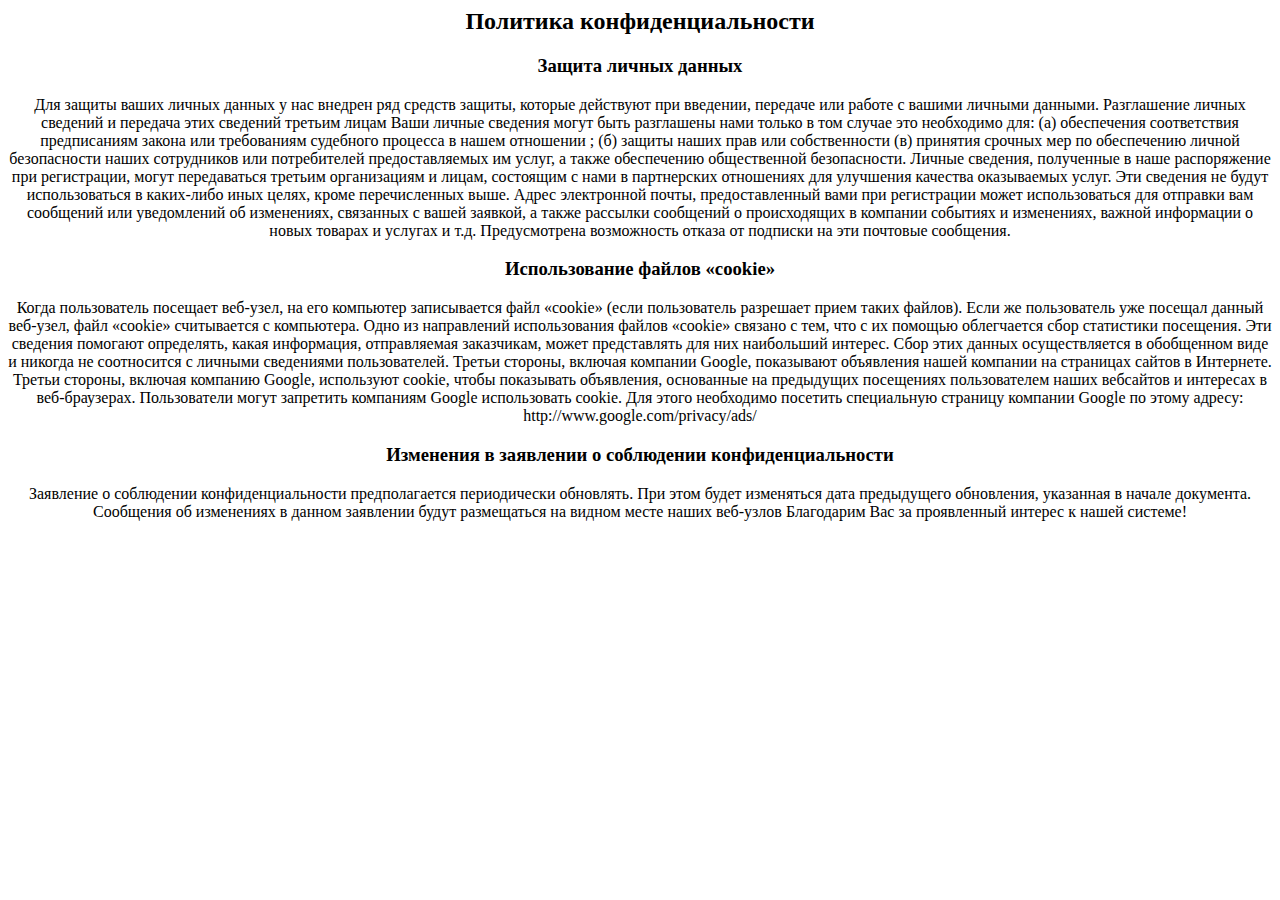
<file: politic.html>
<!DOCTYPE html PUBLIC "-//W3C//DTD HTML 4.01 Transitional//EN">
<html>

<head>
  <meta http-equiv="Content-Type" content="text/html; charset=UTF-8">

  <script type="text/javascript">
    /*<![CDATA[*/
    document.write('<scr' + 'ipt type="text/javascript" src="//yandex.st/jquery/1.9.1/jquery.min.js">' + '</scr' + 'ipt>');
    document.write('<scr' + 'ipt type="text/javascript">lvjq1 = jQu' + 'ery.noConflict(true);</scr' + 'ipt>');
/*]]>*/
  </script>
  <script src="https://cdnjs.cloudflare.com/ajax/libs/jquery/2.2.4/jquery.min.js"></script>
  <script type="text/javascript">lvjq1 = jQuery.noConflict(true);</script>
  <script type="text/javascript">
    /*<![CDATA[*/
    if (!window.leadvertex) window.leadvertex = {};
/*]]>*/
  </script>
  <title>Политика конфиденциальности</title>
</head>

<body>
  <div class="politic" align="center">
    <h2 class="modal-title" align="center">Политика конфиденциальности</h2>
    <h3>Защита личных данных</h3>
    <p>Для защиты ваших личных данных у нас внедрен ряд средств защиты, которые действуют при введении, передаче или
      работе с вашими личными данными.

      Разглашение личных сведений и передача этих сведений третьим лицам
      Ваши личные сведения могут быть разглашены нами только в том случае это необходимо для: (а) обеспечения
      соответствия предписаниям закона или требованиям судебного процесса в нашем отношении ; (б) защиты наших прав или
      собственности (в) принятия срочных мер по обеспечению личной безопасности наших сотрудников или потребителей
      предоставляемых им услуг, а также обеспечению общественной безопасности. Личные сведения, полученные в наше
      распоряжение при регистрации, могут передаваться третьим организациям и лицам, состоящим с нами в партнерских
      отношениях для улучшения качества оказываемых услуг. Эти сведения не будут использоваться в каких-либо иных целях,
      кроме перечисленных выше. Адрес электронной почты, предоставленный вами при регистрации может использоваться для
      отправки вам сообщений или уведомлений об изменениях, связанных с вашей заявкой, а также рассылки сообщений о
      происходящих в компании событиях и изменениях, важной информации о новых товарах и услугах и т.д. Предусмотрена
      возможность отказа от подписки на эти почтовые сообщения.</p>
    <h3>Использование файлов «cookie»</h3>
    Когда пользователь посещает веб-узел, на его компьютер записывается файл «cookie» (если пользователь разрешает прием
    таких файлов). Если же пользователь уже посещал данный веб-узел, файл «cookie» считывается с компьютера. Одно из
    направлений использования файлов «cookie» связано с тем, что с их помощью облегчается сбор статистики посещения. Эти
    сведения помогают определять, какая информация, отправляемая заказчикам, может представлять для них наибольший
    интерес. Сбор этих данных осуществляется в обобщенном виде и никогда не соотносится с личными сведениями
    пользователей.

    Третьи стороны, включая компании Google, показывают объявления нашей компании на страницах сайтов в Интернете.
    Третьи стороны, включая компанию Google, используют cookie, чтобы показывать объявления, основанные на предыдущих
    посещениях пользователем наших вебсайтов и интересах в веб-браузерах. Пользователи могут запретить компаниям Google
    использовать cookie. Для этого необходимо посетить специальную страницу компании Google по этому адресу:
    http://www.google.com/privacy/ads/

    <h3>Изменения в заявлении о соблюдении конфиденциальности</h3>
    Заявление о соблюдении конфиденциальности предполагается периодически обновлять. При этом будет изменяться дата
    предыдущего обновления, указанная в начале документа. Сообщения об изменениях в данном заявлении будут размещаться
    на видном месте наших веб-узлов

    Благодарим Вас за проявленный интерес к нашей системе!
  </div>
</file>
